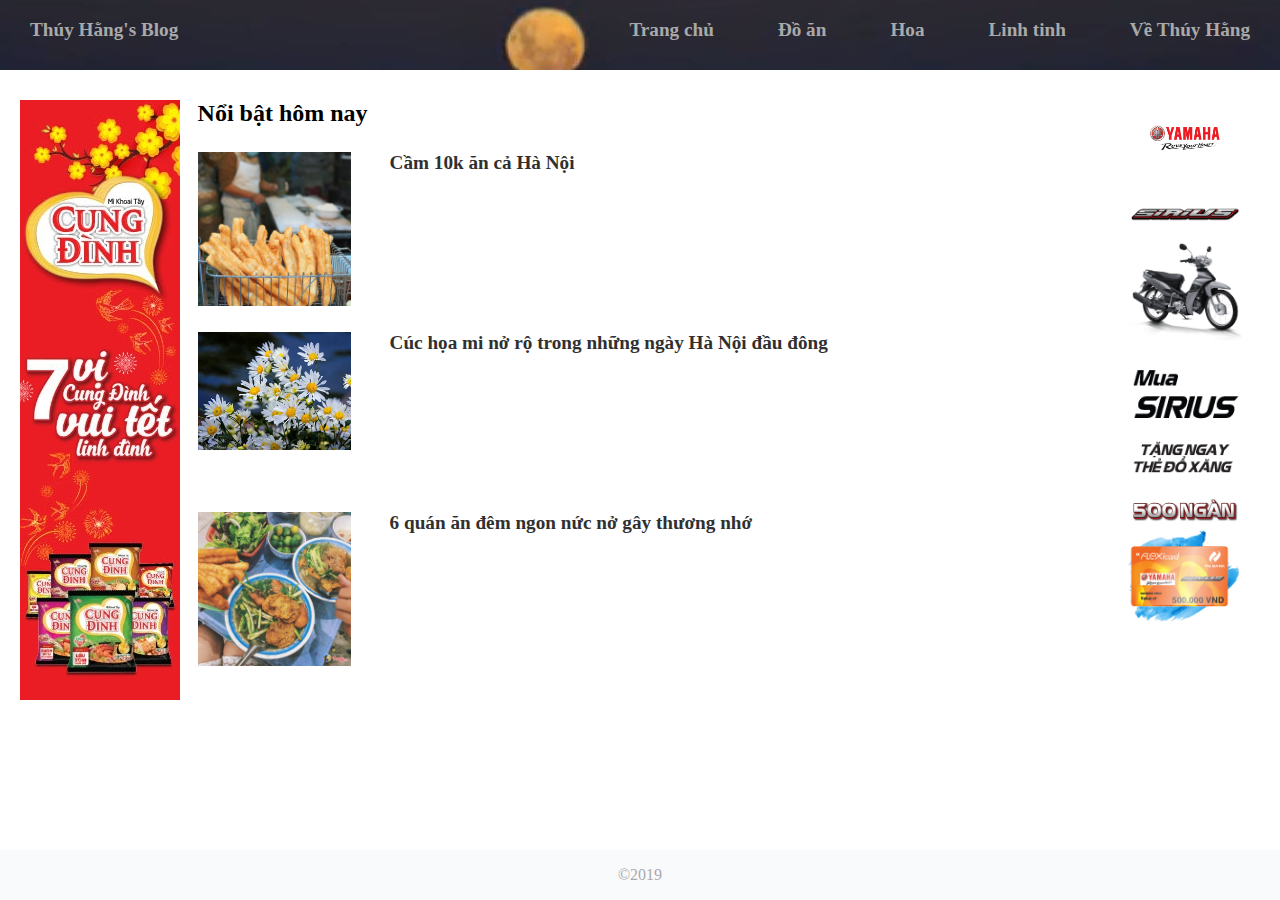
<file: index.html>
<!--
	This content is created for educational purpose and absolutely non-commercial.	
	This website may use some other contents from other websites to illustrate and practice making website with HTML, CSS, and Javascript, but the usage for education is allowed.
	Please let the author noticed if there were any issue with copyrighted content.
-->
<!DOCTYPE html>
<html>
<head>
	<title> Thúy Hằng's Blog </title>
	<link rel="stylesheet" href="tzuyhaq.css" />
	<meta charset="utf-8">
</head>
<body>
	<div class="header" style="background-image:url('moon.png')">
		<div class="logo">
			<h3 class="blog_name" onclick="window.location='tzuyhaq.html'"> 
				Thúy Hằng's Blog </h3>
		</div>

		<div class = "nav">
				<h3 onclick="window.location='tzuyhaq.html'"" class="nav_item"> Trang chủ </h3>
				<h3 onclick="window.location='food.html'"" class="nav_item"> Đồ ăn </h3>
				<h3 onclick="window.location='flower.html'"" class="nav_item"> Hoa </h3>
				<h3 onclick="window.location='stuff.html'"" class="nav_item"> Linh tinh </h3>
				<h3 class="nav_item" onclick="window.location='vethuyhang.html'"> Về Thúy Hằng </h3>
		</div>
		<div id="quangcao" style="position: absolute; left: 20px; top: 100px">
			<img src="quangcao.jpg" height=600 width=160 alt="Quảng cáo" />
		</div>
		<div id="quangcao2" style="position: absolute; right: 30px; top: 100px">
			<img src="quangcao2.png" height=600 width=128 alt="Quảng cáo" />
		</div>
	</div>
	<div class="posts">
		<h2> Nổi bật hôm nay</h2>
		<div class="post">
			<div class="post_thumbnail">
				<img src="10k.jpg" width=100% height=100% alt="Cầm 10k ăn cả Hà Nội" />
			</div>
			<div class="post_title">
				<h4 class="post_title" onclick="window.location='10k.html'"> Cầm 10k ăn cả Hà Nội <h4> 
			</div>
		</div>
		<div class="post">
			<div class="post_thumbnail">
				<img src="cuchoami.jpg" width=100% height=100% alt="Cúc họa mi nở rộ trong những ngày Hà Nội đầu đông " />
			</div>
			<div class="post_title">
				<h4 class="post_title" onclick="window.location='cuchoami.html'"> Cúc họa mi nở rộ trong những ngày Hà Nội đầu đông  <h4> 
			</div>
		</div>
		<div class="post">
			<div class="post_thumbnail">
				<img src="6quan.jpg" width=100% height=100% alt="6 quán ăn đêm ngon nức nở gây thương nhớ " />
			</div>
			<div class="post_title">
				<h4 class="post_title" onclick="window.location='6quan.html'"> 6 quán ăn đêm ngon nức nở gây thương nhớ <h4> 
			</div>
		</div>
		
	</div>
	<div class="footer">
		<p align="center" class="copyright_message"> &copy2019 </p>
	</div>
</body>
</html>
</file>
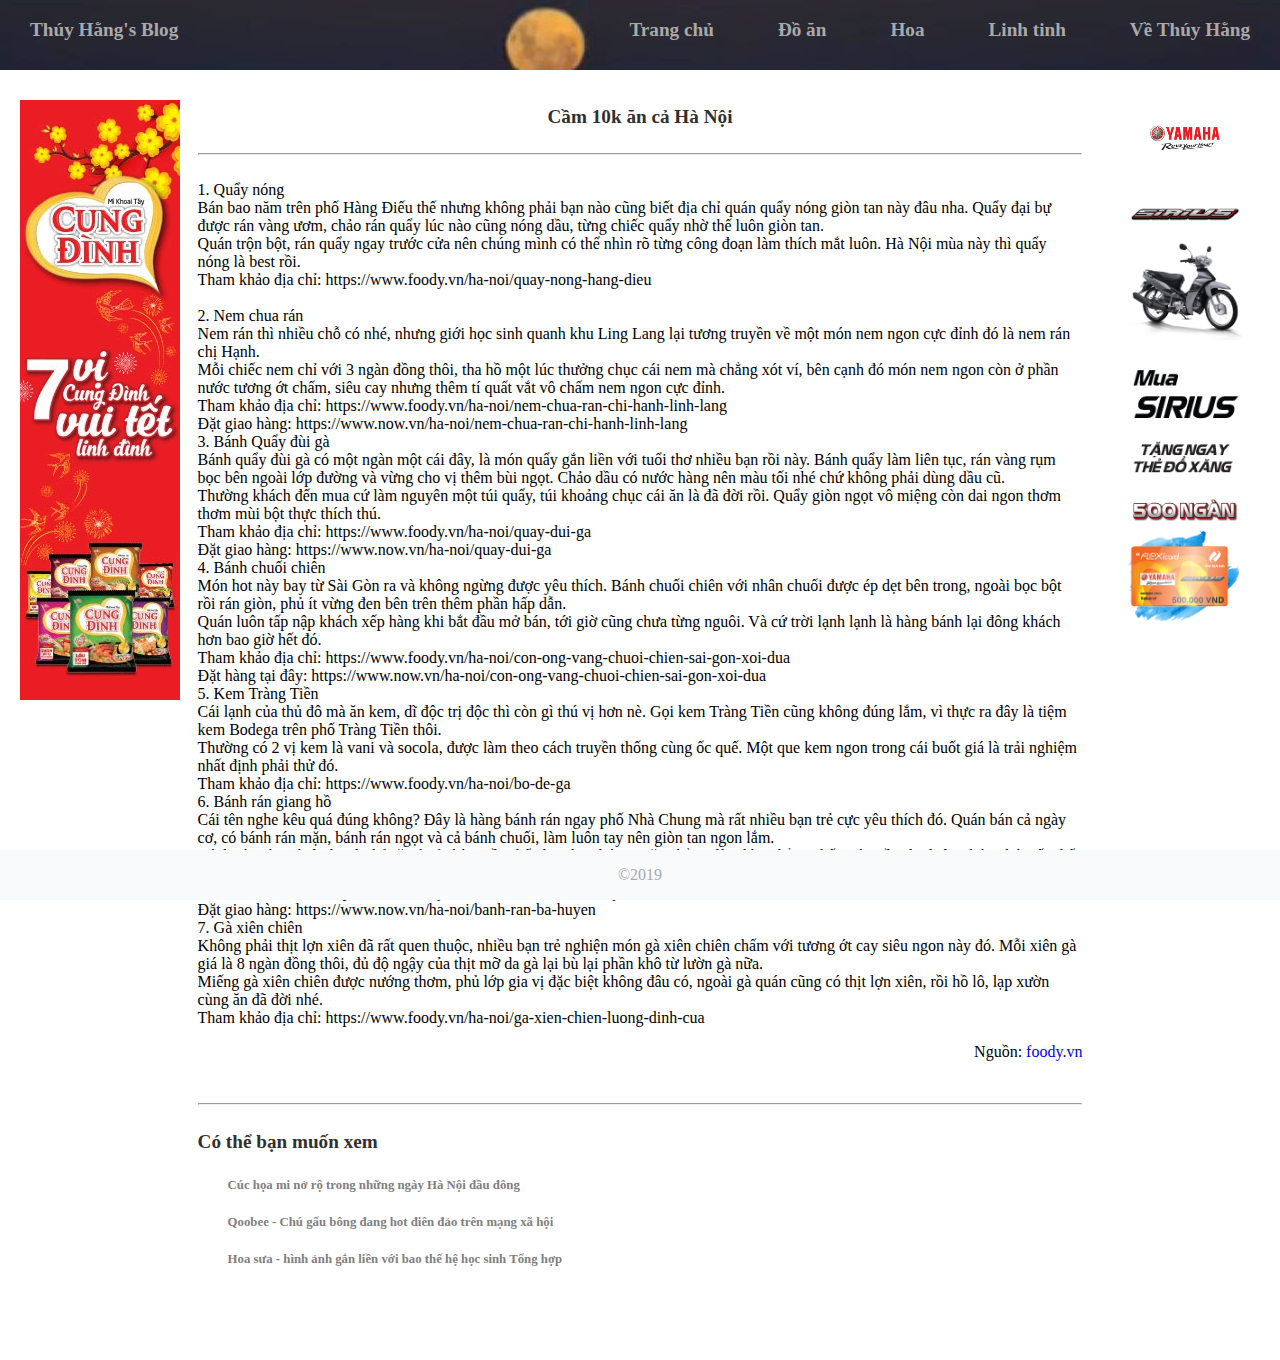
<file: 10k.html>
<!--
	This content is created for educational purpose and absolutely non-commercial.	
	This website may use some other contents from other websites to illustrate and practice making website with HTML, CSS, and Javascript, but the usage for education is allowed.
	Please let the author noticed if there were any issue with copyrighted content.
-->
<!DOCTYPE html>
<html>
<head>
	<title> Thúy Hằng's Blog </title>
	<link rel="stylesheet" href="tzuyhaq.css" />
	<meta charset="utf-8">
</head>
<body>
	<div class="header" style="background-image:url('moon.png')">
		<div class="logo">
			<h3 class="blog_name" onclick="window.location='tzuyhaq.html'"> 
				Thúy Hằng's Blog </h3>
		</div>

		<div class = "nav">
				<h3 onclick="window.location='tzuyhaq.html'"" class="nav_item"> Trang chủ </h3>
				<h3 onclick="window.location='food.html'"" class="nav_item"> Đồ ăn </h3>
				<h3 onclick="window.location='flower.html'"" class="nav_item"> Hoa </h3>
				<h3 onclick="window.location='stuff.html'"" class="nav_item"> Linh tinh </h3>
				<h3 class="nav_item" onclick="window.location='vethuyhang.html'"> Về Thúy Hằng </h3>
		</div>
		<div id="quangcao" style="position: absolute; left: 20px; top: 100px">
			<img src="quangcao.jpg" height=600 width=160 alt="Quảng cáo" />
		</div>
		<div id="quangcao2" style="position: absolute; right: 30px; top: 100px">
			<img src="quangcao2.png" height=600 width=128 alt="Quảng cáo" />
		</div>
	</div>
	<div class="posts">
		<h4 class="post_title center"> Cầm 10k ăn cả Hà Nội </h4> <hr/> <br>
		<div class="post_content">
			1. Quẩy nóng <br>
Bán bao năm trên phố Hàng Điếu thế nhưng không phải bạn nào cũng biết địa chỉ quán quẩy nóng giòn tan này đâu nha. Quẩy đại bự được rán vàng ươm, chảo rán quẩy lúc nào cũng nóng dầu, từng chiếc quẩy nhờ thế luôn giòn tan.<br>
Quán trộn bột, rán quẩy ngay trước cửa nên chúng mình có thể nhìn rõ từng công đoạn làm thích mắt luôn. Hà Nội mùa này thì quẩy nóng là best rồi.<br>
Tham khảo địa chỉ: https://www.foody.vn/ha-noi/quay-nong-hang-dieu<br><br>
2. Nem chua rán<br>

Nem rán thì nhiều chỗ có nhé, nhưng giới học sinh quanh khu Ling Lang lại tương truyền về một món nem ngon cực đỉnh đó là nem rán chị Hạnh.<br>
Mỗi chiếc nem chỉ với 3 ngàn đồng thôi, tha hồ một lúc thưởng chục cái nem mà chẳng xót ví, bên cạnh đó món nem ngon còn ở phần nước tương ớt chấm, siêu cay nhưng thêm tí quất vắt vô chấm nem ngon cực đỉnh.<br>
Tham khảo địa chỉ: https://www.foody.vn/ha-noi/nem-chua-ran-chi-hanh-linh-lang<br>

Đặt giao hàng: https://www.now.vn/ha-noi/nem-chua-ran-chi-hanh-linh-lang<br>

3. Bánh Quẩy đùi gà<br>

Bánh quẩy đùi gà có một ngàn một cái đây, là món quẩy gắn liền với tuổi thơ nhiều bạn rồi này. Bánh quẩy làm liên tục, rán vàng rụm bọc bên ngoài lớp đường và vừng cho vị thêm bùi ngọt. Chảo dầu có nước hàng nên màu tối nhé chứ không phải dùng dầu cũ.<br>



Thường khách đến mua cứ làm nguyên một túi quẩy, túi khoảng chục cái ăn là đã đời rồi. Quẩy giòn ngọt vô miệng còn dai ngon thơm thơm mùi bột thực thích thú.<br>



Tham khảo địa chỉ: https://www.foody.vn/ha-noi/quay-dui-ga
<br>
Đặt giao hàng: https://www.now.vn/ha-noi/quay-dui-ga
<br>
4. Bánh chuối chiên
<br>
Món hot này bay từ Sài Gòn ra và không ngừng được yêu thích. Bánh chuối chiên với nhân chuối được ép dẹt bên trong, ngoài bọc bột rồi rán giòn, phủ ít vừng đen bên trên thêm phần hấp dẫn.
<br>


Quán luôn tấp nập khách xếp hàng khi bắt đầu mở bán, tới giờ cũng chưa từng nguôi. Và cứ trời lạnh lạnh là hàng bánh lại đông khách hơn bao giờ hết đó.
<br>


Tham khảo địa chỉ: https://www.foody.vn/ha-noi/con-ong-vang-chuoi-chien-sai-gon-xoi-dua
<br>
Đặt hàng tại đây: https://www.now.vn/ha-noi/con-ong-vang-chuoi-chien-sai-gon-xoi-dua
<br>
 

5. Kem Tràng Tiền
<br>
Cái lạnh của thủ đô mà ăn kem, dĩ độc trị độc thì còn gì thú vị hơn nè. Gọi kem Tràng Tiền cũng không đúng lắm, vì thực ra đây là tiệm kem Bodega trên phố Tràng Tiền thôi.<br>
Thường có 2 vị kem là vani và socola, được làm theo cách truyền thống cùng ốc quế. Một que kem ngon trong cái buốt giá là trải nghiệm nhất định phải thử đó.<br>
Tham khảo địa chỉ: https://www.foody.vn/ha-noi/bo-de-ga
<br>
 

6. Bánh rán giang hồ
<br>
Cái tên nghe kêu quá đúng không? Đây là hàng bánh rán ngay phố Nhà Chung mà rất nhiều bạn trẻ cực yêu thích đó. Quán bán cả ngày cơ, có bánh rán mặn, bánh rán ngọt và cả bánh chuối, làm luôn tay nên giòn tan ngon lắm.
<br>

Bánh rán này có tên lạ vậy bởi ăn ở vỉa hè, ngồi ghế nhựa lại nhón tay ăn chẳng đũa thìa, chẳng chấm gì, mồm lại luôn nhóp nhép, ấy thế mà ngon mà thú lắm!
<br>

Tham khảo địa chỉ: https://www.foody.vn/ha-noi/banh-ran-ba-huyen
<br>
Đặt giao hàng: https://www.now.vn/ha-noi/banh-ran-ba-huyen
<br>
7. Gà xiên chiên<br>
Không phải thịt lợn xiên đã rất quen thuộc, nhiều bạn trẻ nghiện món gà xiên chiên chấm với tương ớt cay siêu ngon này đó. Mỗi xiên gà giá là 8 ngàn đồng thôi, đủ độ ngậy của thịt mỡ da gà lại bù lại phần khô từ lườn gà nữa. <br>
Miếng gà xiên chiên được nướng thơm, phủ lớp gia vị đặc biệt không đâu có, ngoài gà quán cũng có thịt lợn xiên, rồi hồ lô, lạp xườn cùng ăn đã đời nhé.<br>
Tham khảo địa chỉ: https://www.foody.vn/ha-noi/ga-xien-chien-luong-dinh-cua<br>
<p align="right">Nguồn: <a href="foody.vn">foody.vn </a> </p>
		</div>

	</div>
	<div class="posts suggestions">
		<br> 
		<hr />
		<h4 class="suggestions"> Có thể bạn muốn xem </h4>

		<h5 class="post_title" onclick="window.location='cuchoami.html'"> Cúc họa mi nở rộ trong những ngày Hà Nội đầu đông <h5> 
		<h5 class="post_title" onclick="window.location='qoobee.html'"> Qoobee - Chú gấu bông đang hot điên đảo trên mạng xã hội <h5>
		<h5 class="post_title" onclick="window.location='hoasua.html'"> Hoa sưa - hình ảnh gắn liền với bao thế hệ học sinh Tổng hợp <h5>
	</div>
	<div class="footer">
		<p align="center" class="copyright_message"> &copy2019 </p>
	</div>
</body>
</html>
</file>
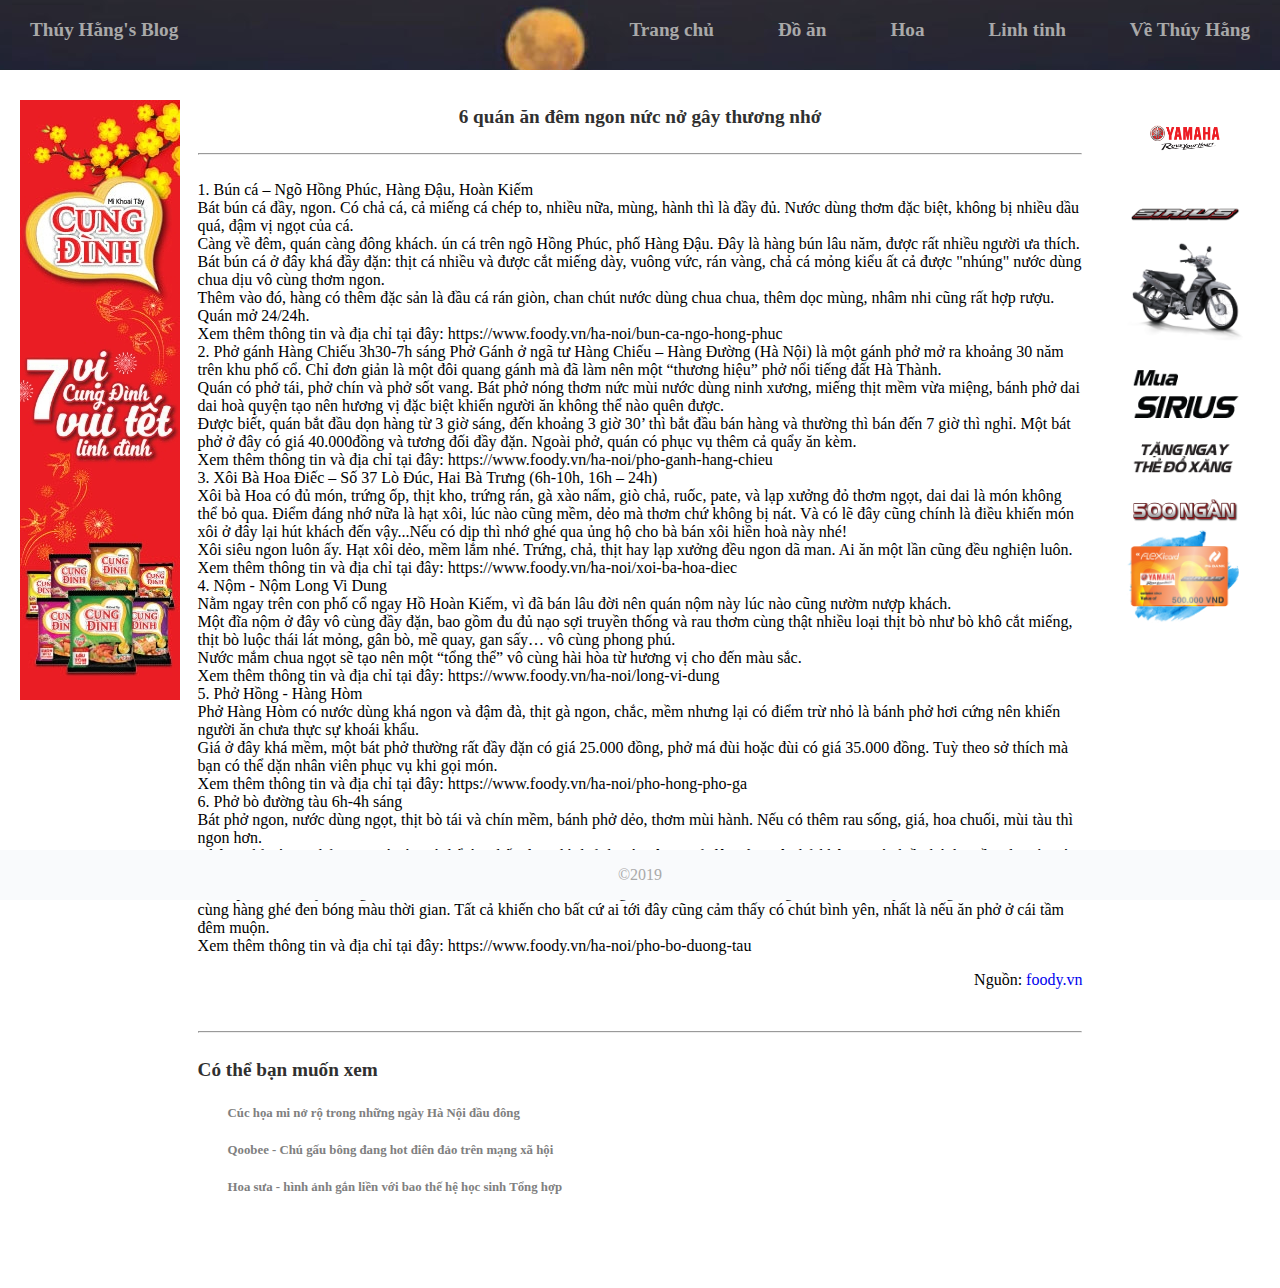
<file: 6quan.html>
<!--
	This content is created for educational purpose and absolutely non-commercial.	
	This website may use some other contents from other websites to illustrate and practice making website with HTML, CSS, and Javascript, but the usage for education is allowed.
	Please let the author noticed if there were any issue with copyrighted content.
-->
<!DOCTYPE html>
<html>
<head>
	<title> Thúy Hằng's Blog </title>
	<link rel="stylesheet" href="tzuyhaq.css" />
	<meta charset="utf-8">
</head>
<body>
	<div class="header" style="background-image:url('moon.png')">
		<div class="logo">
			<h3 class="blog_name" onclick="window.location='tzuyhaq.html'"> 
				Thúy Hằng's Blog </h3>
		</div>
		<div class = "nav">
				<h3 onclick="window.location='tzuyhaq.html'"" class="nav_item"> Trang chủ </h3>
				<h3 onclick="window.location='food.html'"" class="nav_item"> Đồ ăn </h3>
				<h3 onclick="window.location='flower.html'"" class="nav_item"> Hoa </h3>
				<h3 onclick="window.location='stuff.html'"" class="nav_item"> Linh tinh </h3>
				<h3 class="nav_item" onclick="window.location='vethuyhang.html'"> Về Thúy Hằng </h3>
		</div>
		<div id="quangcao" style="position: absolute; left: 20px; top: 100px">
			<img src="quangcao.jpg" height=600 width=160 alt="Quảng cáo" />
		</div>
		<div id="quangcao2" style="position: absolute; right: 30px; top: 100px">
			<img src="quangcao2.png" height=600 width=128 alt="Quảng cáo" />
		</div>
	</div>
	<div class="posts">
		<h4 class="post_title center"> 6 quán ăn đêm ngon nức nở gây thương nhớ </h4> <hr/> <br>
		<div class="post_content">
			1.  Bún cá – Ngõ Hồng Phúc, Hàng Đậu, Hoàn Kiếm
 <br>
Bát bún cá đầy, ngon. Có chả cá, cả miếng cá chép to, nhiều nữa, mùng, hành thì là đầy đủ. Nước dùng thơm đặc biệt, không bị nhiều dầu quá, đậm vị ngọt của cá.
 <br>

 
Càng về đêm, quán càng đông khách. ún cá trên ngõ Hồng Phúc, phố Hàng Đậu. Đây là hàng bún lâu năm, được rất nhiều người ưa thích. Bát bún cá ở đây khá đầy đặn: thịt cá nhiều và được cắt miếng dày, vuông vức, rán vàng, chả cá mỏng kiểu ất cả được "nhúng" nước dùng chua dịu vô cùng thơm ngon.
 <br>

 
Thêm vào đó, hàng có thêm đặc sản là đầu cá rán giòn, chan chút nước dùng chua chua, thêm dọc mùng, nhâm nhi cũng rất hợp rượu. Quán mở 24/24h.
 <br>

 
Xem thêm thông tin và địa chỉ tại đây: https://www.foody.vn/ha-noi/bun-ca-ngo-hong-phuc
 <br>
2. Phở gánh Hàng Chiếu 3h30-7h sáng
Phở Gánh ở ngã tư Hàng Chiếu – Hàng Đường (Hà Nội) là một gánh phở mở ra khoảng 30 năm trên khu phố cổ. Chỉ đơn giản là một đôi quang gánh mà đã làm nên một “thương hiệu” phở nổi tiếng đất Hà Thành.
 <br>

 
Quán có phở tái, phở chín và phở sốt vang. Bát phở nóng thơm nức mùi nước dùng ninh xương, miếng thịt mềm vừa miệng, bánh phở dai dai hoà quyện tạo nên hương vị đặc biệt khiến người ăn không thể nào quên được.
 <br>

 
Được biết, quán bắt đầu dọn hàng từ 3 giờ sáng, đến khoảng 3 giờ 30’ thì bắt đầu bán hàng và thường thì bán đến 7 giờ thì nghỉ. Một bát phở ở đây có giá 40.000đồng và tương đối đầy đặn. Ngoài phở, quán có phục vụ thêm cả quẩy ăn kèm.
 <br>

 
Xem thêm thông tin và địa chỉ tại đây: https://www.foody.vn/ha-noi/pho-ganh-hang-chieu
 <br>
3. Xôi Bà Hoa Điếc – Số 37 Lò Đúc, Hai Bà Trưng (6h-10h, 16h – 24h)
 <br>
Xôi bà Hoa có đủ món, trứng ốp, thịt kho, trứng rán, gà xào nấm, giò chả, ruốc, pate, và lạp xưởng đỏ thơm ngọt, dai dai là món không thể bỏ qua. Điểm đáng nhớ nữa là hạt xôi, lúc nào cũng mềm, dẻo mà thơm chứ không bị nát. Và có lẽ đây cũng chính là điều khiến món xôi ở đây lại hút khách đến vậy...Nếu có dịp thì nhớ ghé qua ủng hộ cho bà bán xôi hiền hoà này nhé!
 
<br>
 

 
Xôi siêu ngon luôn ấy. Hạt xôi dẻo, mềm lắm nhé. Trứng, chả, thịt hay lạp xưởng đều ngon dã man. Ai ăn một lần cũng đều nghiện luôn.
 
<br>
 

 
Xem thêm thông tin và địa chỉ tại đây: https://www.foody.vn/ha-noi/xoi-ba-hoa-diec
 <br>
4.  Nộm - Nộm Long Vi Dung
 <br>
Nằm ngay trên con phố cổ ngay Hồ Hoàn Kiếm, vì đã bán lâu đời nên quán nộm này lúc nào cũng nườm nượp khách.
 

 <br>
Một đĩa nộm ở đây vô cùng đầy đặn, bao gồm đu đủ nạo sợi truyền thống và rau thơm cùng thật nhiều loại thịt bò như bò khô cắt miếng, thịt bò luộc thái lát mỏng, gân bò, mề quay, gan sấy… vô cùng phong phú.
 
<br>
 
Nước mắm chua ngọt sẽ tạo nên một “tổng thể” vô cùng hài hòa từ hương vị cho đến màu sắc.
 <br>

 
Xem thêm thông tin và địa chỉ tại đây: https://www.foody.vn/ha-noi/long-vi-dung
 <br>
5. Phở Hồng - Hàng Hòm
 <br>
Phở Hàng Hòm có nước dùng khá ngon và đậm đà, thịt gà ngon, chắc, mềm nhưng lại có điểm trừ nhỏ là bánh phở hơi cứng nên khiến người ăn chưa thực sự khoái khẩu.
 

 <br>
Giá ở đây khá mềm, một bát phở thường rất đầy đặn có giá 25.000 đồng, phở má đùi hoặc đùi có giá 35.000 đồng. Tuỳ theo sở thích mà bạn có thể dặn nhân viên phục vụ khi gọi món.
 

 <br>
Xem thêm thông tin và địa chỉ tại đây: https://www.foody.vn/ha-noi/pho-hong-pho-ga
 <br>
6. Phở bò đường tàu 6h-4h sáng
 <br>
Bát phở ngon, nước dùng ngọt, thịt bò tái và chín mềm, bánh phở dẻo, thơm mùi hành. Nếu có thêm rau sống, giá, hoa chuối, mùi tàu thì ngon hơn.
 

 <br>
Không chỉ có vị "phở xưa" mà còn có thể tìm thấy được hình ảnh Hà Nội xưa ở đây nữa. Tô phở không quá nhiều bánh, mềm dai vừa tới, bò chín thì không bị khô, bò tái thì chín hồng vừa ngọt. Sang chảnh thì thêm quả trứng chần nóng hổi béo ngậy. 
 

 <br>
Quán phở chứa đầy những kí ức về một Hà Nội xưa với túm cuống hành treo móc sắt, những chiếc bát sứ dày và nặng, muôi nhôm đúc cùng hàng ghé đen bóng màu thời gian. Tất cả khiến cho bất cứ ai tới đây cũng cảm thấy có chút bình yên, nhất là nếu ăn phở ở cái tầm đêm muộn.
 <br>

 
Xem thêm thông tin và địa chỉ tại đây: https://www.foody.vn/ha-noi/pho-bo-duong-tau <br>
<p align="right">Nguồn: <a href="foody.vn">foody.vn </a> </p>
		</div>

	</div>
	<div class="posts suggestions">
		<br> 
		<hr />
		<h4 class="suggestions"> Có thể bạn muốn xem </h4>

		<h5 class="post_title" onclick="window.location='cuchoami.html'"> Cúc họa mi nở rộ trong những ngày Hà Nội đầu đông <h5> 
		<h5 class="post_title" onclick="window.location='qoobee.html'"> Qoobee - Chú gấu bông đang hot điên đảo trên mạng xã hội <h5>
		<h5 class="post_title" onclick="window.location='hoasua.html'"> Hoa sưa - hình ảnh gắn liền với bao thế hệ học sinh Tổng hợp <h5>
	</div>
	<div class="footer">
		<p align="center" class="copyright_message"> &copy2019 </p>
	</div>
</body>
</html>
</file>
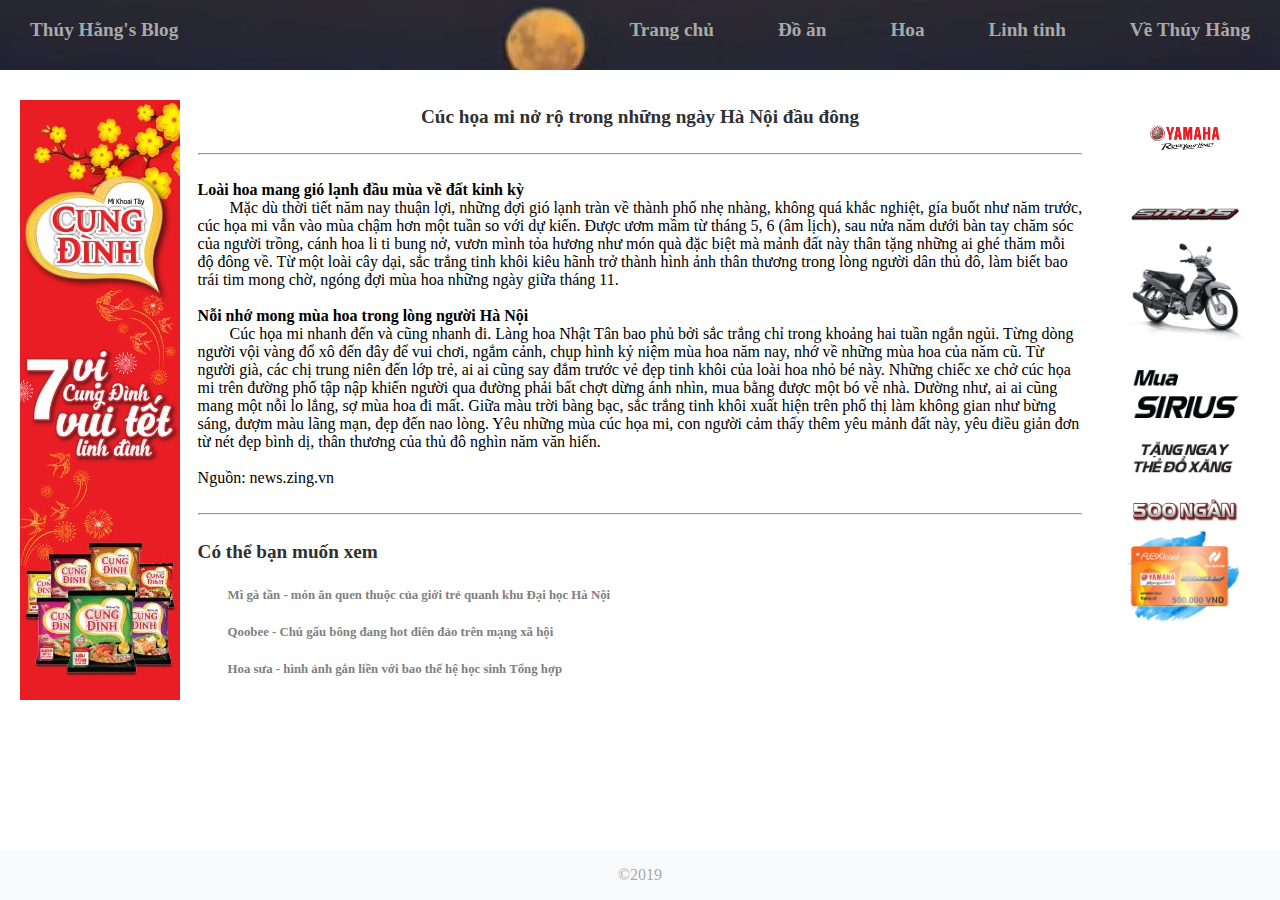
<file: cuchoami.html>
<!--
	This content is created for educational purpose and absolutely non-commercial.	
	This website may use some other contents from other websites to illustrate and practice making website with HTML, CSS, and Javascript, but the usage for education is allowed.
	Please let the author noticed if there were any issue with copyrighted content.
-->
<!DOCTYPE html>
<html>
<head>
	<title> Thúy Hằng's Blog </title>
	<link rel="stylesheet" href="tzuyhaq.css" />
	<meta charset="utf-8">
</head>
<body>
	<div class="header" style="background-image:url('moon.png')">
		<div class="logo">
			<h3 class="blog_name" onclick="window.location='tzuyhaq.html'"> 
				Thúy Hằng's Blog </h3>
		</div>

		<div class = "nav">
				<h3 onclick="window.location='tzuyhaq.html'"" class="nav_item"> Trang chủ </h3>
				<h3 onclick="window.location='food.html'"" class="nav_item"> Đồ ăn </h3>
				<h3 onclick="window.location='flower.html'"" class="nav_item"> Hoa </h3>
				<h3 onclick="window.location='stuff.html'"" class="nav_item"> Linh tinh </h3>
				<h3 class="nav_item" onclick="window.location='vethuyhang.html'"> Về Thúy Hằng </h3>
		</div>
		<div id="quangcao" style="position: absolute; left: 20px; top: 100px">
			<img src="quangcao.jpg" height=600 width=160 alt="Quảng cáo" />
		</div>
		<div id="quangcao2" style="position: absolute; right: 30px; top: 100px">
			<img src="quangcao2.png" height=600 width=128 alt="Quảng cáo" />
		</div>
	</div>
	<div class="posts">
		<h4 class="post_title center"> Cúc họa mi nở rộ trong những ngày Hà Nội đầu đông </h4> <hr/> <br>
		<div class="post_content">
			<b>Loài hoa mang gió lạnh đầu mùa về đất kinh kỳ </b> <br>

&nbsp &nbsp &nbsp &nbsp 			Mặc dù thời tiết năm nay thuận lợi, những đợi gió lạnh tràn về thành phố nhẹ nhàng, không quá khắc nghiệt, gía buốt như năm trước, cúc họa mi vẫn vào mùa chậm hơn một tuần so với dự kiến. Được ươm mầm từ tháng 5, 6 (âm lịch), sau nửa năm dưới bàn tay chăm sóc của người trồng, cánh hoa li ti bung nở, vươn mình tỏa hương như món quà đặc biệt mà mảnh đất này thân tặng những ai ghé thăm mỗi độ đông về. Từ một loài cây dại, sắc trắng tinh khôi kiêu hãnh trở thành hình ảnh thân thương trong lòng người dân thủ đô, làm biết bao trái tim mong chờ, ngóng đợi mùa hoa những ngày giữa tháng 11. <br><br>
			<b>Nỗi nhớ mong mùa hoa trong lòng người Hà Nội</b> <br>

&nbsp &nbsp &nbsp &nbsp Cúc họa mi nhanh đến và cũng nhanh đi. Làng hoa Nhật Tân bao phủ bởi sắc trắng chỉ trong khoảng hai tuần ngắn ngủi. Từng dòng người vội vàng đổ xô đến đây để vui chơi, ngắm cảnh, chụp hình kỷ niệm mùa hoa năm nay, nhớ về những mùa hoa của năm cũ. Từ người già, các chị trung niên đến lớp trẻ, ai ai cũng say đắm trước vẻ đẹp tinh khôi của loài hoa nhỏ bé này. Những chiếc xe chở cúc họa mi trên đường phố tập nập khiến người qua đường phải bất chợt dừng ánh nhìn, mua bằng được một bó về nhà. Dường như, ai ai cũng mang một nỗi lo lắng, sợ mùa hoa đi mất. Giữa màu trời bàng bạc, sắc trắng tinh khôi xuất hiện trên phố thị làm không gian như bừng sáng, đượm màu lãng mạn, đẹp đến nao lòng. Yêu những mùa cúc họa mi, con người cảm thấy thêm yêu mảnh đất này, yêu điều giản đơn từ nét đẹp bình dị, thân thương của thủ đô nghìn năm văn hiến. <br> <br>
Nguồn: news.zing.vn <br>
		</div>

	</div>
	<div class="posts suggestions">
		<br> 
		<hr />
		<h4 class="suggestions"> Có thể bạn muốn xem </h4>
		<h5 class="post_title" onclick="window.location='migatan.html'"> Mì gà tần - món ăn quen thuộc của giới trẻ quanh khu Đại học Hà Nội <h5> 
		<h5 class="post_title" onclick="window.location='qoobee.html'"> Qoobee - Chú gấu bông đang hot điên đảo trên mạng xã hội <h5>
		<h5 class="post_title" onclick="window.location='hoasua.html'"> Hoa sưa - hình ảnh gắn liền với bao thế hệ học sinh Tổng hợp <h5>
	</div>
	<div class="footer">
		<p align="center" class="copyright_message"> &copy2019 </p>
	</div>
</body>
</html>
</file>
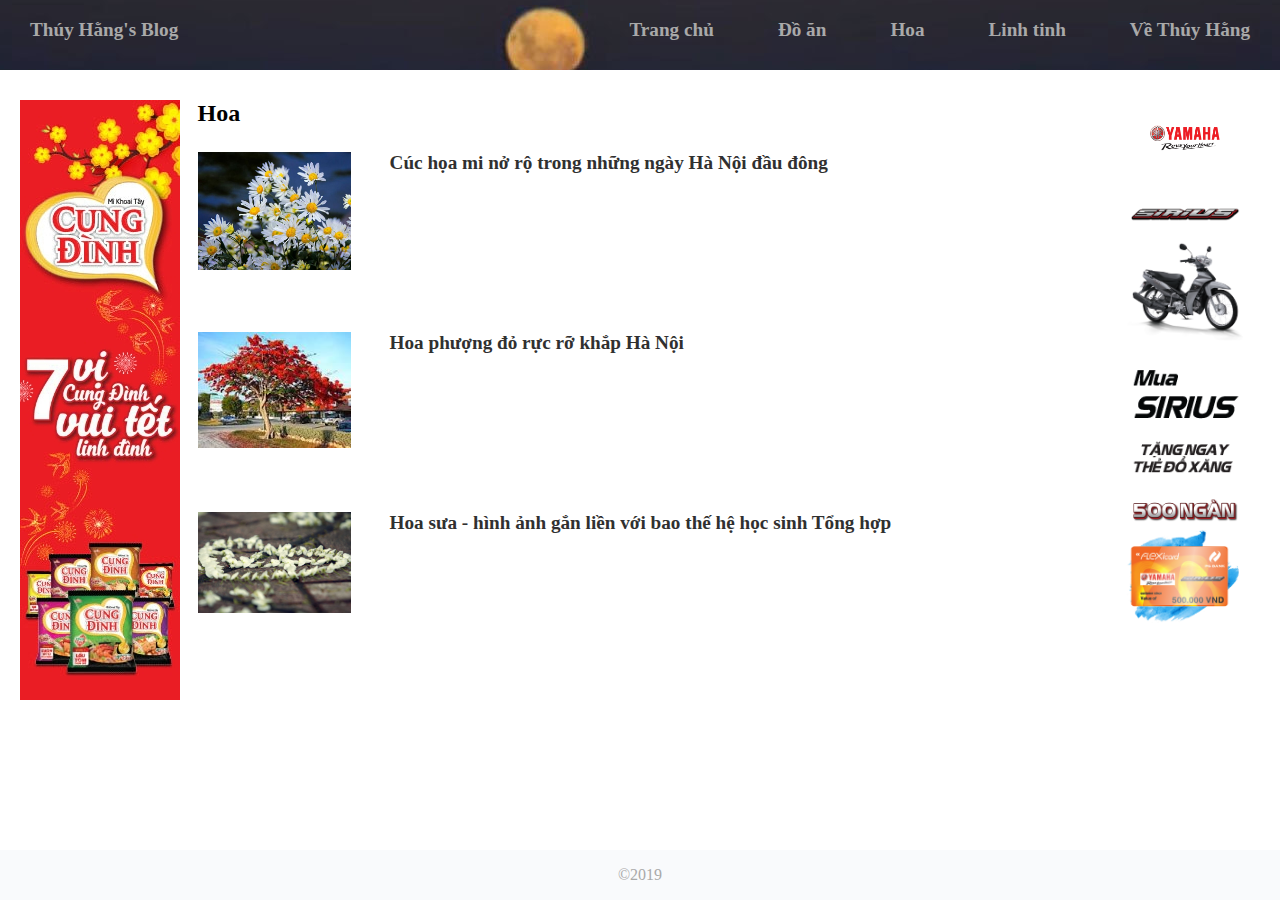
<file: flower.html>
<!--
	This content is created for educational purpose and absolutely non-commercial.	
	This website may use some other contents from other websites to illustrate and practice making website with HTML, CSS, and Javascript, but the usage for education is allowed.
	Please let the author noticed if there were any issue with copyrighted content.
-->
<!DOCTYPE html>
<html>
<head>
	<title> Thúy Hằng's Blog </title>
	<link rel="stylesheet" href="tzuyhaq.css" />
	<meta charset="utf-8">
</head>
<body>
	<div class="header" style="background-image:url('moon.png')">
		<div class="logo">
			<h3 class="blog_name" onclick="window.location='tzuyhaq.html'"> 
				Thúy Hằng's Blog </h3>
		</div>

		<div class = "nav">
				<h3 onclick="window.location='tzuyhaq.html'"" class="nav_item"> Trang chủ </h3>
				<h3 onclick="window.location='food.html'"" class="nav_item"> Đồ ăn </h3>
				<h3 onclick="window.location='flower.html'"" class="nav_item"> Hoa </h3>
				<h3 onclick="window.location='stuff.html'"" class="nav_item"> Linh tinh </h3>
				<h3 class="nav_item" onclick="window.location='vethuyhang.html'"> Về Thúy Hằng </h3>
		</div>
		<div id="quangcao" style="position: absolute; left: 20px; top: 100px">
			<img src="quangcao.jpg" height=600 width=160 alt="Quảng cáo" />
		</div>
		<div id="quangcao2" style="position: absolute; right: 30px; top: 100px">
			<img src="quangcao2.png" height=600 width=128 alt="Quảng cáo" />
		</div>
	</div>
	<div class="posts">
		<h2> Hoa</h2>
		<div class="post">
			<div class="post_thumbnail">
				<img src="cuchoami.jpg" width=100% height=100% alt="Cúc họa mi" />
			</div>
			<div class="post_title">
				<h4 class="post_title" onclick="window.location='cuchoami.html'"> Cúc họa mi nở rộ trong những ngày Hà Nội đầu đông <h4>
			</div>
		</div>
		<div class="post">
			<div class="post_thumbnail">
				<img src="hoaphuong.jpg" width=100% height=100% alt="Hoa phượng đỏ rực rỡ khắp Hà Nội" />
			</div>
			<div class="post_title">
				<h4 class="post_title" onclick="window.location='hoaphuong.html'"> Hoa phượng đỏ rực rỡ khắp Hà Nội <h4>
			</div>
		</div>
		<div class="post">
			<div class="post_thumbnail">
				<img src="hoasua.jpg" width=100% height=100% alt="Hoa sưa Tổng hợp" />
			</div>
			<div class="post_title">
				<h4 class="post_title" onclick="window.location='hoasua.html'"> Hoa sưa - hình ảnh gắn liền với bao thế hệ học sinh Tổng hợp <h4>
			</div>
		</div>
	</div>
	<div class="footer">
		<p align="center" class="copyright_message"> &copy2019 </p>
	</div>
</body>
</html>
</file>
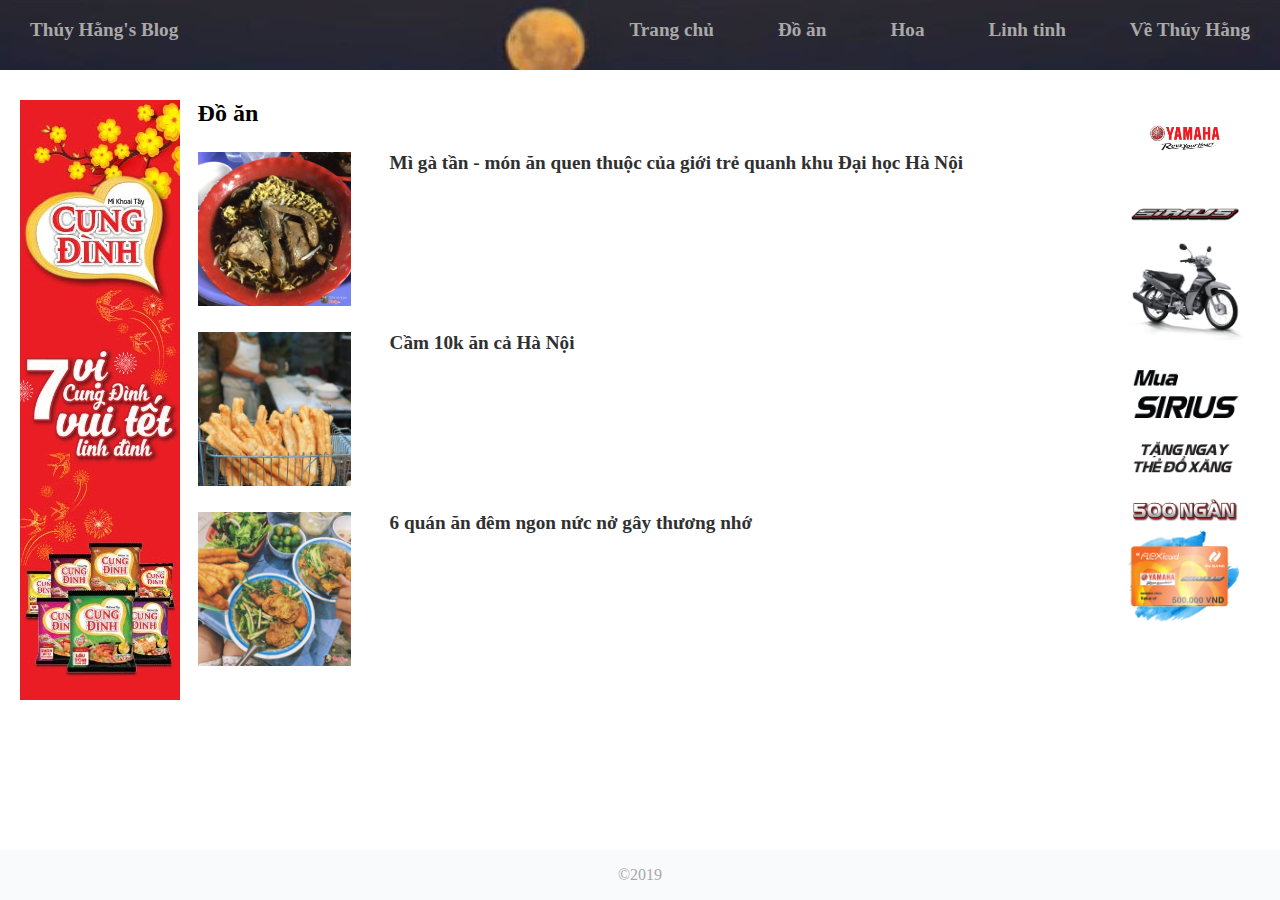
<file: food.html>
<!--
	This content is created for educational purpose and absolutely non-commercial.	
	This website may use some other contents from other websites to illustrate and practice making website with HTML, CSS, and Javascript, but the usage for education is allowed.
	Please let the author noticed if there were any issue with copyrighted content.
-->
<!DOCTYPE html>
<html>
<head>
	<title> Thúy Hằng's Blog </title>
	<link rel="stylesheet" href="tzuyhaq.css" />
	<meta charset="utf-8">
</head>
<body>
	<div class="header" style="background-image:url('moon.png')">
		<div class="logo">
			<h3 class="blog_name" onclick="window.location='tzuyhaq.html'"> 
				Thúy Hằng's Blog </h3>
		</div>

		<div class = "nav">
				<h3 onclick="window.location='tzuyhaq.html'"" class="nav_item"> Trang chủ </h3>
				<h3 onclick="window.location='food.html'"" class="nav_item"> Đồ ăn </h3>
				<h3 onclick="window.location='flower.html'"" class="nav_item"> Hoa </h3>
				<h3 onclick="window.location='stuff.html'"" class="nav_item"> Linh tinh </h3>
				<h3 class="nav_item" onclick="window.location='vethuyhang.html'"> Về Thúy Hằng </h3>
		</div>
		<div id="quangcao" style="position: absolute; left: 20px; top: 100px">
			<img src="quangcao.jpg" height=600 width=160 alt="Quảng cáo" />
		</div>
		<div id="quangcao2" style="position: absolute; right: 30px; top: 100px">
			<img src="quangcao2.png" height=600 width=128 alt="Quảng cáo" />
		</div>
	</div>
	<div class="posts">
		<h2> Đồ ăn</h2>
		<div class="post">
			<div class="post_thumbnail">
				<img src="migatan.jpg" width=100% height=100% alt="Mì gà tần" />
			</div>
			<div class="post_title">
				<h4 class="post_title" onclick="window.location='migatan.html'"> Mì gà tần - món ăn quen thuộc của giới trẻ quanh khu Đại học Hà Nội <h4> 
			</div>
		</div>
		<div class="post">
			<div class="post_thumbnail">
				<img src="10k.jpg" width=100% height=100% alt="Cầm 10k ăn cả Hà Nội" />
			</div>
			<div class="post_title">
				<h4 class="post_title" onclick="window.location='10k.html'"> Cầm 10k ăn cả Hà Nội <h4> 
			</div>
		</div>
		<div class="post">
			<div class="post_thumbnail">
				<img src="6quan.jpg" width=100% height=100% alt="6 quán ăn đêm ngon nức nở gây thương nhớ" />
			</div>
			<div class="post_title">
				<h4 class="post_title" onclick="window.location='6quan.html'"> 6 quán ăn đêm ngon nức nở gây thương nhớ <h4>
			</div>
		</div>
	</div>
	<div class="footer">
		<p align="center" class="copyright_message"> &copy2019 </p>
	</div>
</body>
</html>
</file>
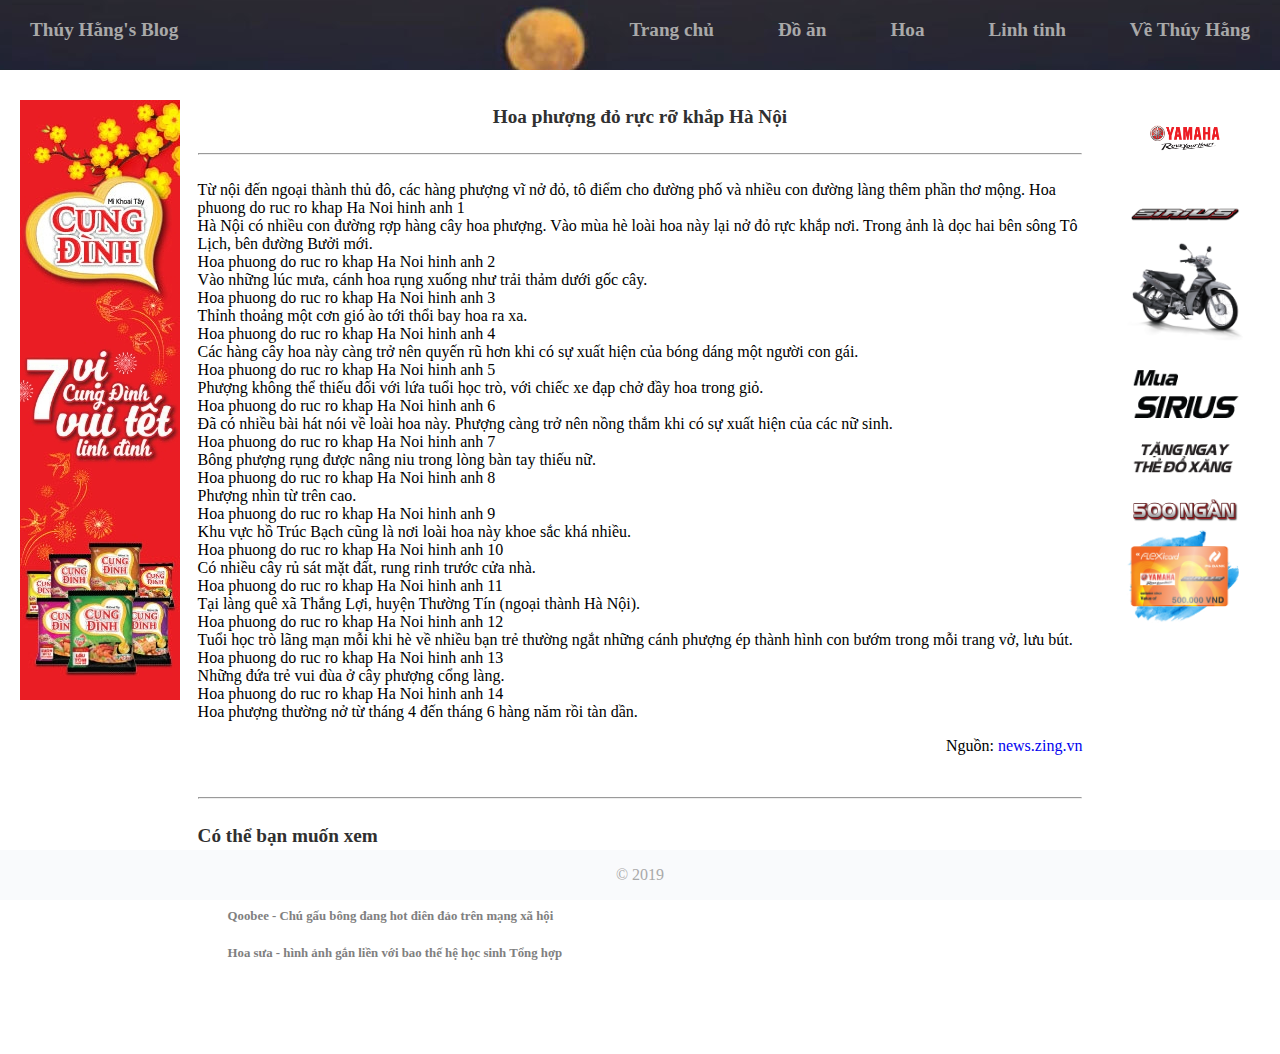
<file: hoaphuong.html>
<!--
	This content is created for educational purpose and absolutely non-commercial.	
	This website may use some other contents from other websites to illustrate and practice making website with HTML, CSS, and Javascript, but the usage for education is allowed.
	Please let the author noticed if there were any issue with copyrighted content.
-->
<!DOCTYPE html>
<html>
<head>
	<title> Thúy Hằng's Blog </title>
	<link rel="stylesheet" href="tzuyhaq.css" />
	<meta charset="utf-8">
</head>
<body>
	<div class="header" style="background-image:url('moon.png')">
		<div class="logo">
			<h3 class="blog_name" onclick="window.location='tzuyhaq.html'"> 
				Thúy Hằng's Blog </h3>
		</div>

		<div class = "nav">
				<h3 onclick="window.location='tzuyhaq.html'"" class="nav_item"> Trang chủ </h3>
				<h3 onclick="window.location='food.html'"" class="nav_item"> Đồ ăn </h3>
				<h3 onclick="window.location='flower.html'"" class="nav_item"> Hoa </h3>
				<h3 onclick="window.location='stuff.html'"" class="nav_item"> Linh tinh </h3>
				<h3 class="nav_item" onclick="window.location='vethuyhang.html'"> Về Thúy Hằng </h3>
		</div>
		<div id="quangcao" style="position: absolute; left: 20px; top: 100px">
			<img src="quangcao.jpg" height=600 width=160 alt="Quảng cáo" />
		</div>
		<div id="quangcao2" style="position: absolute; right: 30px; top: 100px">
			<img src="quangcao2.png" height=600 width=128 alt="Quảng cáo" />
		</div>
	</div>
	<div class="posts">
		<h4 class="post_title center"> Hoa phượng đỏ rực rỡ khắp Hà Nội </h4> <hr/> <br>
		<div class="post_content">
			Từ nội đến ngoại thành thủ đô, các hàng phượng vĩ nở đỏ, tô điểm cho đường phố và nhiều con đường làng thêm phần thơ mộng.
Hoa phuong do ruc ro khap Ha Noi hinh anh 1<br>
Hà Nội có nhiều con đường rợp hàng cây hoa phượng. Vào mùa hè loài hoa này lại nở đỏ rực khắp nơi. Trong ảnh là dọc hai bên sông Tô Lịch, bên đường Bưởi mới.<br>
Hoa phuong do ruc ro khap Ha Noi hinh anh 2<br>
Vào những lúc mưa, cánh hoa rụng xuống như trải thảm dưới gốc cây. <br>
Hoa phuong do ruc ro khap Ha Noi hinh anh 3<br>
Thỉnh thoảng một cơn gió ào tới thổi bay hoa ra xa.  <br>
Hoa phuong do ruc ro khap Ha Noi hinh anh 4<br>
Các hàng cây hoa này càng trở nên quyến rũ hơn khi có sự xuất hiện của bóng dáng một người con gái.<br>
Hoa phuong do ruc ro khap Ha Noi hinh anh 5<br>
Phượng không thể thiếu đối với lứa tuổi học trò, với chiếc xe đạp chở đầy hoa trong giỏ.<br>




Hoa phuong do ruc ro khap Ha Noi hinh anh 6<br>
Đã có nhiều bài hát nói về loài hoa này. Phượng càng trở nên nồng thắm khi có sự xuất hiện của các nữ sinh.<br>
Hoa phuong do ruc ro khap Ha Noi hinh anh 7<br>
Bông phượng rụng được nâng niu trong lòng bàn tay thiếu nữ.<br>
Hoa phuong do ruc ro khap Ha Noi hinh anh 8<br>
Phượng nhìn từ trên cao.<br>
Hoa phuong do ruc ro khap Ha Noi hinh anh 9<br>
Khu vực hồ Trúc Bạch cũng là nơi loài hoa này khoe sắc khá nhiều.<br>
Hoa phuong do ruc ro khap Ha Noi hinh anh 10<br>
Có nhiều cây rủ sát mặt đất, rung rinh trước cửa nhà.<br>
Hoa phuong do ruc ro khap Ha Noi hinh anh 11<br>
Tại làng quê xã Thắng Lợi, huyện Thường Tín (ngoại thành Hà Nội).<br>
Hoa phuong do ruc ro khap Ha Noi hinh anh 12<br>
Tuổi học trò lãng mạn mỗi khi hè về nhiều bạn trẻ thường ngắt những cánh phượng ép thành hình con bướm trong mỗi trang vở, lưu bút.<br>
Hoa phuong do ruc ro khap Ha Noi hinh anh 13<br>
Những đứa trẻ vui đùa ở cây phượng cổng làng.<br>
Hoa phuong do ruc ro khap Ha Noi hinh anh 14<br>
Hoa phượng thường nở từ tháng 4 đến tháng 6 hàng năm rồi tàn dần.<br>
			<p align="right">Nguồn: <a href="news.zing.vn">news.zing.vn </a> </p>
		</div>

	</div>
	<div class="posts suggestions">
		<br> 
		<hr />
		<h4 class="suggestions"> Có thể bạn muốn xem </h4>

		<h5 class="post_title" onclick="window.location='cuchoami.html'"> Cúc họa mi nở rộ trong những ngày Hà Nội đầu đông <h5> 
		<h5 class="post_title" onclick="window.location='qoobee.html'"> Qoobee - Chú gấu bông đang hot điên đảo trên mạng xã hội <h5>
		<h5 class="post_title" onclick="window.location='hoasua.html'"> Hoa sưa - hình ảnh gắn liền với bao thế hệ học sinh Tổng hợp <h5>
	</div>
	<div class="footer">
		<p align="center" class="copyright_message"> &copy 2019 </p>
	</div>
</body>
</html>
</file>
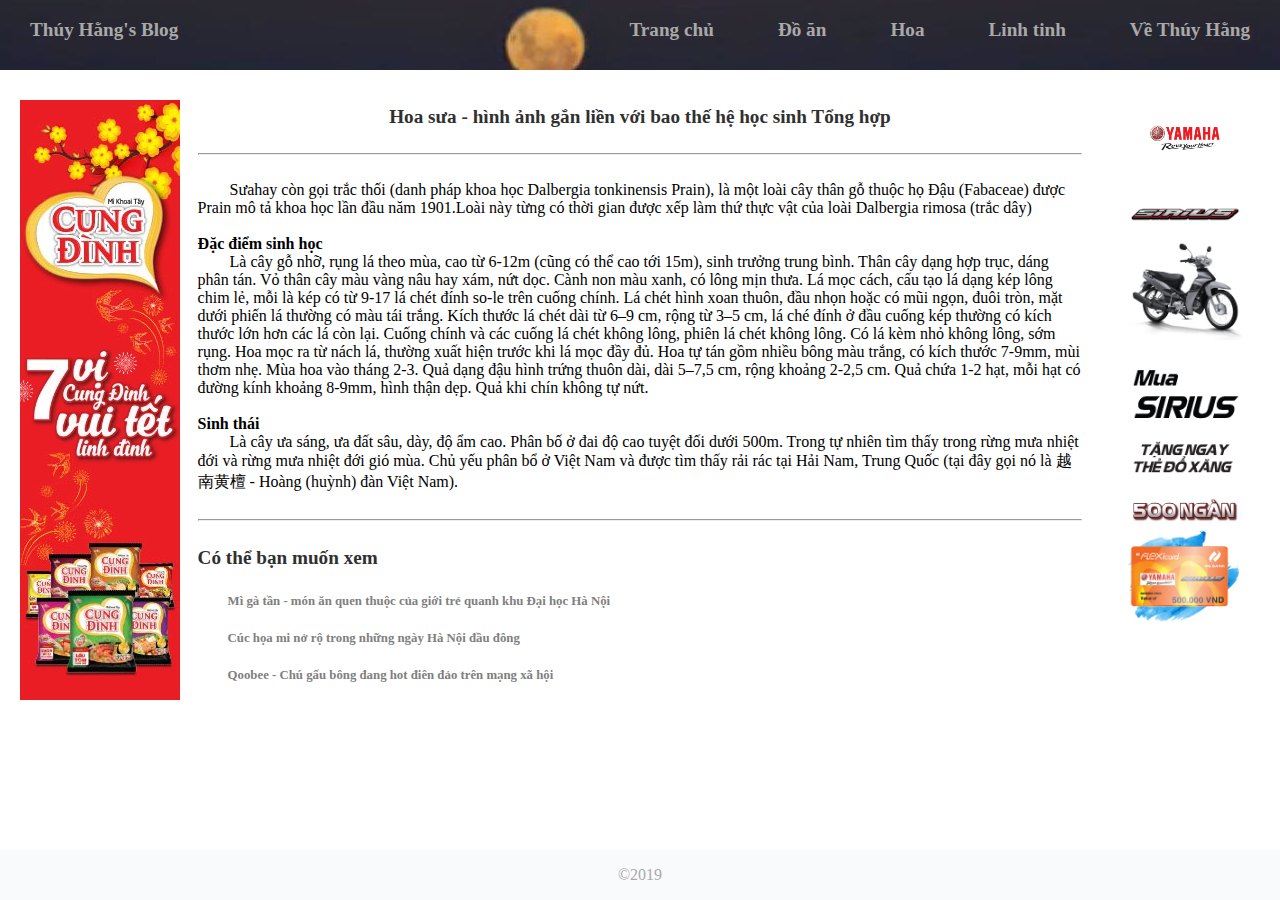
<file: hoasua.html>
<!--
	This content is created for educational purpose and absolutely non-commercial.	
	This website may use some other contents from other websites to illustrate and practice making website with HTML, CSS, and Javascript, but the usage for education is allowed.
	Please let the author noticed if there were any issue with copyrighted content.
-->
<!DOCTYPE html>
<html>
<head>
	<title> Thúy Hằng's Blog </title>
	<link rel="stylesheet" href="tzuyhaq.css" />
	<meta charset="utf-8">
</head>
<body>
	<div class="header" style="background-image:url('moon.png')">
		<div class="logo">
			<h3 class="blog_name" onclick="window.location='tzuyhaq.html'"> 
				Thúy Hằng's Blog </h3>
		</div>

		<div class = "nav">
				<h3 onclick="window.location='tzuyhaq.html'"" class="nav_item"> Trang chủ </h3>
				<h3 onclick="window.location='food.html'"" class="nav_item"> Đồ ăn </h3>
				<h3 onclick="window.location='flower.html'"" class="nav_item"> Hoa </h3>
				<h3 onclick="window.location='stuff.html'"" class="nav_item"> Linh tinh </h3>
				<h3 class="nav_item" onclick="window.location='vethuyhang.html'"> Về Thúy Hằng </h3>
		</div>
		<div id="quangcao" style="position: absolute; left: 20px; top: 100px">
			<img src="quangcao.jpg" height=600 width=160 alt="Quảng cáo" />
		</div>
		<div id="quangcao2" style="position: absolute; right: 30px; top: 100px">
			<img src="quangcao2.png" height=600 width=128 alt="Quảng cáo" />
		</div>
	</div>
	<div class="posts">
		<h4 class="post_title center"> Hoa sưa - hình ảnh gắn liền với bao thế hệ học sinh Tổng hợp </h4> <hr/> <br>
		<div class="post_content">
			&nbsp &nbsp &nbsp &nbsp Sưahay còn gọi trắc thối (danh pháp khoa học Dalbergia tonkinensis Prain), là một loài cây thân gỗ thuộc họ Đậu (Fabaceae) được Prain mô tả khoa học lần đầu năm 1901.Loài này từng có thời gian được xếp làm thứ thực vật của loài Dalbergia rimosa (trắc dây)<br> <br>
			<b> Đặc điểm sinh học</b> <br>

&nbsp &nbsp &nbsp &nbsp Là cây gỗ nhỡ, rụng lá theo mùa, cao từ 6-12m (cũng có thể cao tới 15m), sinh trưởng trung bình. Thân cây dạng hợp trục, dáng phân tán. Vỏ thân cây màu vàng nâu hay xám, nứt dọc. Cành non màu xanh, có lông mịn thưa. Lá mọc cách, cấu tạo lá dạng kép lông chim lẻ, mỗi là kép có từ 9-17 lá chét đính so-le trên cuống chính. Lá chét hình xoan thuôn, đầu nhọn hoặc có mũi ngọn, đuôi tròn, mặt dưới phiến lá thường có màu tái trắng. Kích thước lá chét dài từ 6–9 cm, rộng từ 3–5 cm, lá ché đính ở đầu cuống kép thường có kích thước lớn hơn các lá còn lại. Cuống chính và các cuống lá chét không lông, phiên lá chét không lông. Có lá kèm nhỏ không lông, sớm rụng.

Hoa mọc ra từ nách lá, thường xuất hiện trước khi lá mọc đầy đủ. Hoa tự tán gồm nhiều bông màu trắng, có kích thước 7-9mm, mùi thơm nhẹ. Mùa hoa vào tháng 2-3. Quả dạng đậu hình trứng thuôn dài, dài 5–7,5 cm, rộng khoảng 2-2,5 cm. Quả chứa 1-2 hạt, mỗi hạt có đường kính khoảng 8-9mm, hình thận dẹp. Quả khi chín không tự nứt. <br> <br>
<b>Sinh thái</b> <br>
&nbsp &nbsp &nbsp &nbsp Là cây ưa sáng, ưa đất sâu, dày, độ ẩm cao. Phân bố ở đai độ cao tuyệt đối dưới 500m. Trong tự nhiên tìm thấy trong rừng mưa nhiệt đới và rừng mưa nhiệt đới gió mùa. Chủ yếu phân bổ ở Việt Nam và được tìm thấy rải rác tại Hải Nam, Trung Quốc (tại đây gọi nó là 越南黄檀 - Hoàng (huỳnh) đàn Việt Nam). 
		</div>
	</div>
	<div class="posts suggestions">
		<br> 
		<hr />
		<h4 class="suggestions"> Có thể bạn muốn xem </h4>
		<h5 class="post_title" onclick="window.location='migatan.html'"> Mì gà tần - món ăn quen thuộc của giới trẻ quanh khu Đại học Hà Nội <h5> 
		<h5 class="post_title" onclick="window.location='cuchoami.html'"> Cúc họa mi nở rộ trong những ngày Hà Nội đầu đông <h5> 
		<h5 class="post_title" onclick="window.location='qoobee.html'"> Qoobee - Chú gấu bông đang hot điên đảo trên mạng xã hội <h5>
	</div>
	<div class="footer">
		<p align="center" class="copyright_message"> &copy2019 </p>
	</div>
</body>
</html>
</file>
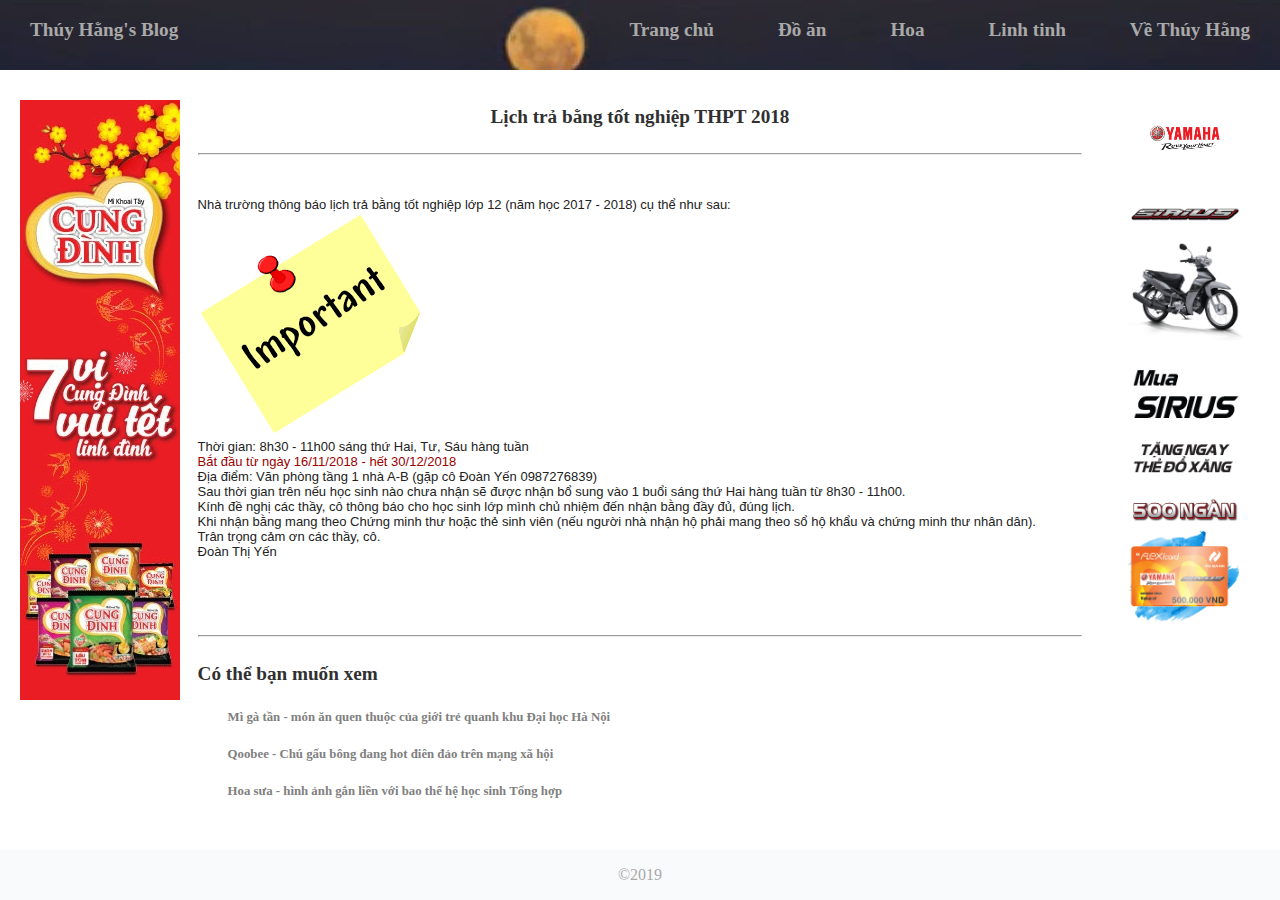
<file: lichtra.html>
<!--
	This content is created for educational purpose and absolutely non-commercial.	
	This website may use some other contents from other websites to illustrate and practice making website with HTML, CSS, and Javascript, but the usage for education is allowed.
	Please let the author noticed if there were any issue with copyrighted content.
-->
<!DOCTYPE html>
<html>
<head>
	<title> Thúy Hằng's Blog </title>
	<link rel="stylesheet" href="tzuyhaq.css" />
	<meta charset="utf-8">
</head>
<body>
	<div class="header" style="background-image:url('moon.png')">
		<div class="logo">
			<h3 class="blog_name" onclick="window.location='tzuyhaq.html'"> 
				Thúy Hằng's Blog </h3>
		</div>

		<div class = "nav">
				<h3 onclick="window.location='tzuyhaq.html'"" class="nav_item"> Trang chủ </h3>
				<h3 onclick="window.location='food.html'"" class="nav_item"> Đồ ăn </h3>
				<h3 onclick="window.location='flower.html'"" class="nav_item"> Hoa </h3>
				<h3 onclick="window.location='stuff.html'"" class="nav_item"> Linh tinh </h3>
				<h3 class="nav_item" onclick="window.location='vethuyhang.html'"> Về Thúy Hằng </h3>
		</div>
		<div id="quangcao" style="position: absolute; left: 20px; top: 100px">
			<img src="quangcao.jpg" height=600 width=160 alt="Quảng cáo" />
		</div>
		<div id="quangcao2" style="position: absolute; right: 30px; top: 100px">
			<img src="quangcao2.png" height=600 width=128 alt="Quảng cáo" />
		</div>
	</div>
	<div class="posts">
		<h4 class="post_title center"> Lịch trả bằng tốt nghiệp THPT 2018 </h4> <hr/> <br>
		<div class="post_content"><p></p><div style="color: #222222; font-family: Arial, Helvetica, sans-serif; font-size: small;" mce_style="color: #222222; font-family: Arial, Helvetica, sans-serif; font-size: small;">Nhà trường thông báo lịch trả bằng tốt nghiệp lớp 12 (năm học 2017 - 2018) cụ thể như sau:</div><div style="color: #222222; font-family: Arial, Helvetica, sans-serif; font-size: small;" mce_style="color: #222222; font-family: Arial, Helvetica, sans-serif; font-size: small;"><img src="[data-uri]" mce_src="[data-uri]" border="0" alt="Image result for important note"><br /></div>
<div style="color: #222222; font-family: Arial, Helvetica, sans-serif; font-size: small;" mce_style="color: #222222; font-family: Arial, Helvetica, sans-serif; font-size: small;">Thời gian: 8h30 - 11h00 sáng thứ Hai, Tư, Sáu hàng tuần</div>
<div style="color: #222222; font-family: Arial, Helvetica, sans-serif; font-size: small;" mce_style="color: #222222; font-family: Arial, Helvetica, sans-serif; font-size: small;"><span style="color: rgb(153, 0, 0);">Bắt đầu từ ngày 16/11/2018 - hết 30/12/2018</span></div>
<div style="color: #222222; font-family: Arial, Helvetica, sans-serif; font-size: small;" mce_style="color: #222222; font-family: Arial, Helvetica, sans-serif; font-size: small;">Địa điểm: Văn phòng tầng 1 nhà A-B (gặp cô Đoàn Yến 0987276839)

</div>
<div style="color: #222222; font-family: Arial, Helvetica, sans-serif; font-size: small;" mce_style="color: #222222; font-family: Arial, Helvetica, sans-serif; font-size: small;">Sau thời gian trên nếu học sinh nào chưa nhận sẽ được nhận bổ sung vào 1 buổi sáng thứ Hai hàng tuần từ 8h30 - 11h00.</div>
<div style="color: #222222; font-family: Arial, Helvetica, sans-serif; font-size: small;" mce_style="color: #222222; font-family: Arial, Helvetica, sans-serif; font-size: small;">Kính đề nghị các thầy, cô thông báo cho học sinh lớp mình chủ nhiệm đến nhận bằng đầy đủ, đúng lịch.</div>
<div style="color: #222222; font-family: Arial, Helvetica, sans-serif; font-size: small;" mce_style="color: #222222; font-family: Arial, Helvetica, sans-serif; font-size: small;">Khi nhận bằng mang theo Chứng minh thư hoặc thẻ sinh viên (nếu người nhà nhận hộ phải mang theo sổ hộ khẩu và chứng minh thư nhân dân).</div>
<div style="color: #222222; font-family: Arial, Helvetica, sans-serif; font-size: small;" mce_style="color: #222222; font-family: Arial, Helvetica, sans-serif; font-size: small;">Trân trọng cảm ơn các thầy, cô.</div>
<div style="color: #222222; font-family: Arial, Helvetica, sans-serif; font-size: small;" mce_style="color: #222222; font-family: Arial, Helvetica, sans-serif; font-size: small;">Đoàn Thị Yến</div><p><br mce_bogus="1"></p><p></p>
		</div>

	</div>
	<div class="posts suggestions">
		<br> 
		<hr />
		<h4 class="suggestions"> Có thể bạn muốn xem </h4>
		<h5 class="post_title" onclick="window.location='migatan.html'"> Mì gà tần - món ăn quen thuộc của giới trẻ quanh khu Đại học Hà Nội <h5> 
		<h5 class="post_title" onclick="window.location='qoobee.html'"> Qoobee - Chú gấu bông đang hot điên đảo trên mạng xã hội <h5>
		<h5 class="post_title" onclick="window.location='hoasua.html'"> Hoa sưa - hình ảnh gắn liền với bao thế hệ học sinh Tổng hợp <h5>
	</div>
	<div class="footer">
		<p align="center" class="copyright_message"> &copy2019 </p>
	</div>
</body>
</html>
</file>
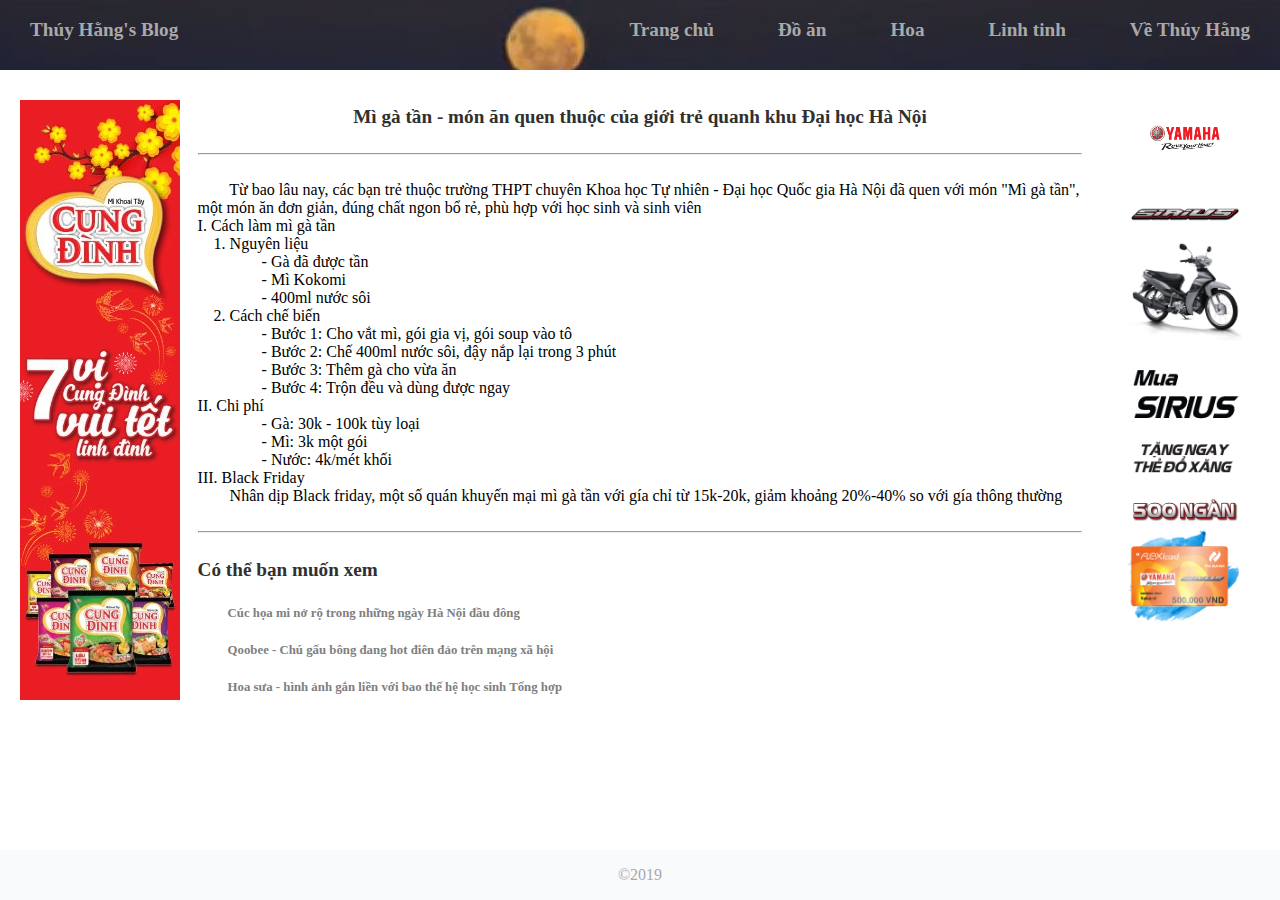
<file: migatan.html>
<!--
	This content is created for educational purpose and absolutely non-commercial.	
	This website may use some other contents from other websites to illustrate and practice making website with HTML, CSS, and Javascript, but the usage for education is allowed.
	Please let the author noticed if there were any issue with copyrighted content.
-->
<!DOCTYPE html>
<html>
<head>
	<title> Thúy Hằng's Blog </title>
	<link rel="stylesheet" href="tzuyhaq.css" />
	<meta charset="utf-8">
</head>
<body>
	<div class="header" style="background-image:url('moon.png')">
		<div class="logo">
			<h3 class="blog_name" onclick="window.location='tzuyhaq.html'"> 
				Thúy Hằng's Blog </h3>
		</div>

		<div class = "nav">
				<h3 onclick="window.location='tzuyhaq.html'"" class="nav_item"> Trang chủ </h3>
				<h3 onclick="window.location='food.html'"" class="nav_item"> Đồ ăn </h3>
				<h3 onclick="window.location='flower.html'"" class="nav_item"> Hoa </h3>
				<h3 onclick="window.location='stuff.html'"" class="nav_item"> Linh tinh </h3>
				<h3 class="nav_item" onclick="window.location='vethuyhang.html'"> Về Thúy Hằng </h3>
		</div>
		<div id="quangcao" style="position: absolute; left: 20px; top: 100px">
			<img src="quangcao.jpg" height=600 width=160 alt="Quảng cáo" />
		</div>
		<div id="quangcao2" style="position: absolute; right: 30px; top: 100px">
			<img src="quangcao2.png" height=600 width=128 alt="Quảng cáo" />
		</div>
	</div>
	<div class="posts">
		<h4 class="post_title center"> Mì gà tần - món ăn quen thuộc của giới trẻ quanh khu Đại học Hà Nội </h4> <hr/> <br>
		<div class="post_content">
			&nbsp &nbsp &nbsp &nbsp Từ bao lâu nay, các bạn trẻ thuộc trường THPT chuyên Khoa học Tự nhiên - Đại học Quốc gia Hà Nội đã quen với món "Mì gà tần", một món ăn đơn giản, đúng chất ngon bổ rẻ, phù hợp với học sinh và sinh viên <br>
			I. Cách làm mì gà tần <br>
			&nbsp &nbsp  1. Nguyên liệu <br>
			&nbsp &nbsp &nbsp &nbsp &nbsp &nbsp &nbsp &nbsp - Gà đã được tần <br>
			&nbsp &nbsp &nbsp &nbsp &nbsp &nbsp &nbsp &nbsp - Mì Kokomi <br>
			&nbsp &nbsp &nbsp &nbsp &nbsp &nbsp &nbsp &nbsp 
			- 400ml nước sôi <br>
			&nbsp &nbsp 2. Cách chế biến <br>
			&nbsp &nbsp &nbsp &nbsp &nbsp &nbsp &nbsp &nbsp 
			- Bước 1: Cho vắt mì, gói gia vị, gói soup vào tô <br>
			&nbsp &nbsp &nbsp &nbsp &nbsp &nbsp &nbsp &nbsp 
			- Bước 2: Chế 400ml nước sôi, đậy nắp lại trong 3 phút <br>
			&nbsp &nbsp &nbsp &nbsp &nbsp &nbsp &nbsp &nbsp 
			- Bước 3: Thêm gà cho vừa ăn <br>
			&nbsp &nbsp &nbsp &nbsp &nbsp &nbsp &nbsp &nbsp 
			- Bước 4: Trộn đều và dùng được ngay <br>
			II. Chi phí <br>
			&nbsp &nbsp &nbsp &nbsp &nbsp &nbsp &nbsp &nbsp 
			- Gà: 30k - 100k tùy loại <br>
			&nbsp &nbsp &nbsp &nbsp &nbsp &nbsp &nbsp &nbsp 
			- Mì: 3k một gói <br>
			&nbsp &nbsp &nbsp &nbsp &nbsp &nbsp &nbsp &nbsp 
			- Nước: 4k/mét khối <br>
			III. Black Friday <br>
			&nbsp &nbsp &nbsp &nbsp Nhân dịp Black friday, một số quán khuyến mại mì gà tần với gía chỉ từ 15k-20k, giảm khoảng 20%-40% so với gía thông thường
		</div>

	</div>
	<div class="posts suggestions">
		<br> 
		<hr />
		<h4 class="suggestions"> Có thể bạn muốn xem </h4>

		<h5 class="post_title" onclick="window.location='cuchoami.html'"> Cúc họa mi nở rộ trong những ngày Hà Nội đầu đông <h5> 
		<h5 class="post_title" onclick="window.location='qoobee.html'"> Qoobee - Chú gấu bông đang hot điên đảo trên mạng xã hội <h5>
		<h5 class="post_title" onclick="window.location='hoasua.html'"> Hoa sưa - hình ảnh gắn liền với bao thế hệ học sinh Tổng hợp <h5>
	</div>
	<div class="footer">
		<p align="center" class="copyright_message"> &copy2019 </p>
	</div>
</body>
</html>
</file>
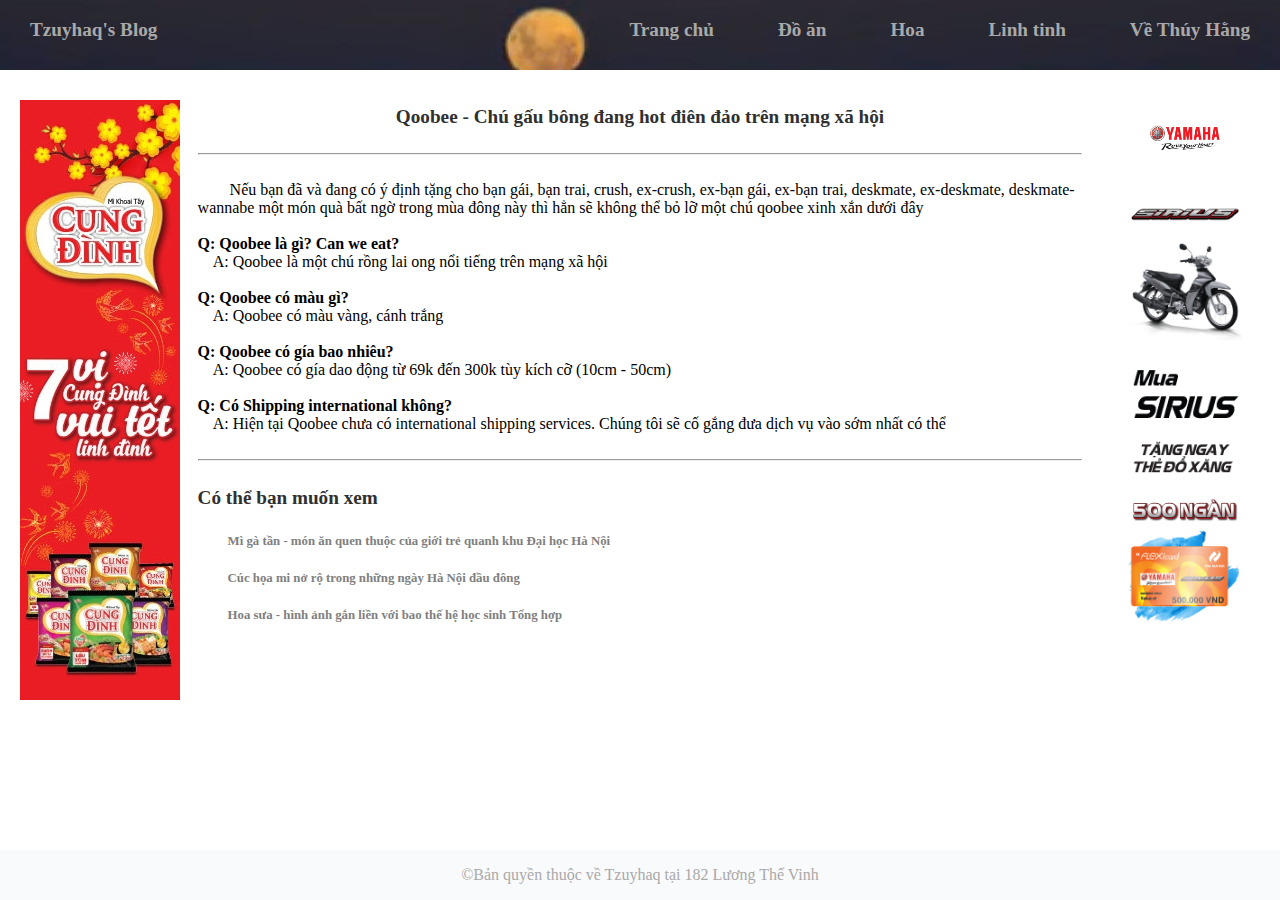
<file: qoobee.html>
<!--
	This content is created for educational purpose and absolutely non-commercial.	
	This website may use some other contents from other websites to illustrate and practice making website with HTML, CSS, and Javascript, but the usage for education is allowed.
	Please let the author noticed if there were any issue with copyrighted content.
-->
<!DOCTYPE html>
<html>
<head>
	<title> Tzuyhaq's Blog </title>
	<link rel="stylesheet" href="tzuyhaq.css" />
	<meta charset="utf-8">
</head>
<body>
	<div class="header" style="background-image:url('moon.png')">
		<div class="logo">
			<h3 class="blog_name" onclick="window.location='tzuyhaq.html'"> 
				Tzuyhaq's Blog </h3>
		</div>
		<div class = "nav">
				<h3 onclick="window.location='tzuyhaq.html'"" class="nav_item"> Trang chủ </h3>
				<h3 onclick="window.location='food.html'"" class="nav_item"> Đồ ăn </h3>
				<h3 onclick="window.location='flower.html'"" class="nav_item"> Hoa </h3>
				<h3 onclick="window.location='stuff.html'"" class="nav_item"> Linh tinh </h3>
				<h3 class="nav_item" onclick="window.location='vethuyhang.html'"> Về Thúy Hằng </h3>
		</div>
		<div id="quangcao" style="position: absolute; left: 20px; top: 100px">
			<img src="quangcao.jpg" height=600 width=160 alt="Quảng cáo" />
		</div>
		<div id="quangcao2" style="position: absolute; right: 30px; top: 100px">
			<img src="quangcao2.png" height=600 width=128 alt="Quảng cáo" />
		</div>
	</div>
	<div class="posts">
		<h4 class="post_title center"> Qoobee - Chú gấu bông đang hot điên đảo trên mạng xã hội </h4> <hr/> <br>
		<div class="post_content">
			&nbsp &nbsp &nbsp &nbsp Nếu bạn đã và đang có ý định tặng cho bạn gái, bạn trai, crush, ex-crush, ex-bạn gái, ex-bạn trai, deskmate, ex-deskmate, deskmate-wannabe một món quà bất ngờ trong mùa đông này thì hẳn sẽ không thể bỏ lỡ một chú qoobee xinh xắn dưới đây <br> 
			<br>
			<b>Q: Qoobee là gì? Can we eat? </b> <br>
			&nbsp &nbsp A: Qoobee là một chú rồng lai ong nổi tiếng trên mạng xã hội
			<br> <br>
			<b>Q: Qoobee có màu gì? </b> <br>
			&nbsp &nbsp A: Qoobee có màu vàng, cánh trắng
			<br> <br>
			<b>Q: Qoobee có gía bao nhiêu? </b> <br>
			&nbsp &nbsp A: Qoobee có gía dao động từ 69k đến 300k tùy kích cỡ (10cm - 50cm)
			<br> <br>
			<b>Q: Có Shipping international không? </b> <br>
			&nbsp &nbsp A: Hiện tại Qoobee chưa có international shipping services. Chúng tôi sẽ cố gắng đưa dịch vụ vào sớm nhất có thể
		</div>
	</div>
	<div class="posts suggestions">
		<br> 
		<hr />
		<h4 class="suggestions"> Có thể bạn muốn xem </h4>
		<h5 class="post_title" onclick="window.location='migatan.html'"> Mì gà tần - món ăn quen thuộc của giới trẻ quanh khu Đại học Hà Nội <h5> 
		<h5 class="post_title" onclick="window.location='cuchoami.html'"> Cúc họa mi nở rộ trong những ngày Hà Nội đầu đông <h5> 
		<h5 class="post_title" onclick="window.location='hoasua.html'"> Hoa sưa - hình ảnh gắn liền với bao thế hệ học sinh Tổng hợp <h5>
	</div>
	<div class="footer">
		<p align="center" class="copyright_message"> &copyBản quyền thuộc về Tzuyhaq tại 182 Lương Thế Vinh </p>
	</div>
</body>
</html>
</file>
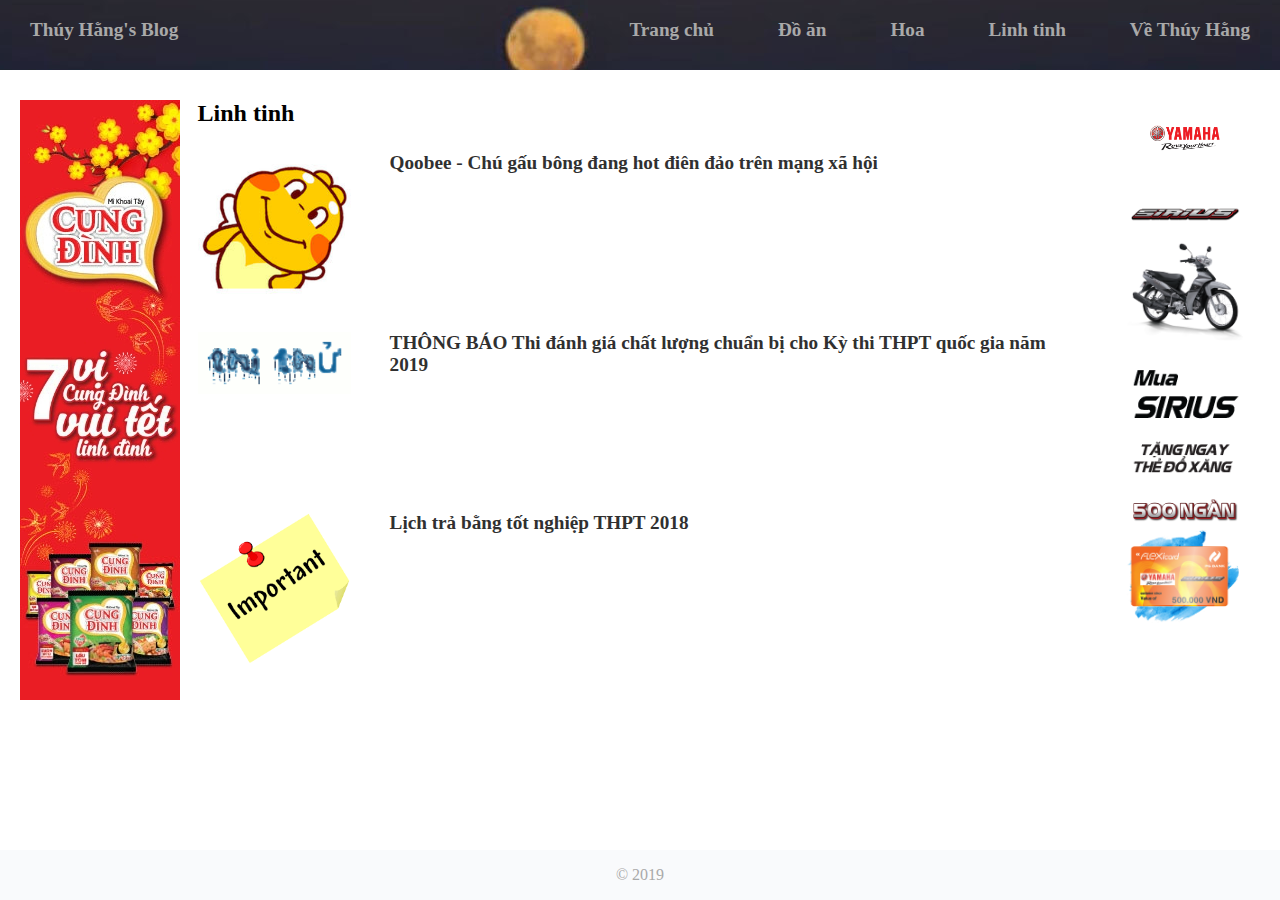
<file: stuff.html>
<!--
	This content is created for educational purpose and absolutely non-commercial.	
	This website may use some other contents from other websites to illustrate and practice making website with HTML, CSS, and Javascript, but the usage for education is allowed.
	Please let the author noticed if there were any issue with copyrighted content.
-->
<!DOCTYPE html>
<html>
<head>
	<title> Thúy Hằng's Blog </title>
	<link rel="stylesheet" href="tzuyhaq.css" />
	<meta charset="utf-8">
</head>
<body>
	<div class="header" style="background-image:url('moon.png')">
		<div class="logo">
			<h3 class="blog_name" onclick="window.location='tzuyhaq.html'"> 
				Thúy Hằng's Blog </h3>
		</div>

		<div class = "nav">
				<h3 onclick="window.location='tzuyhaq.html'"" class="nav_item"> Trang chủ </h3>
				<h3 onclick="window.location='food.html'"" class="nav_item"> Đồ ăn </h3>
				<h3 onclick="window.location='flower.html'"" class="nav_item"> Hoa </h3>
				<h3 onclick="window.location='stuff.html'"" class="nav_item"> Linh tinh </h3>
				<h3 class="nav_item" onclick="window.location='vethuyhang.html'"> Về Thúy Hằng </h3>
		</div>
		<div id="quangcao" style="position: absolute; left: 20px; top: 100px">
			<img src="quangcao.jpg" height=600 width=160 alt="Quảng cáo" />
		</div>
		<div id="quangcao2" style="position: absolute; right: 30px; top: 100px">
			<img src="quangcao2.png" height=600 width=128 alt="Quảng cáo" />
		</div>
	</div>
	<div class="posts">
		<h2> Linh tinh</h2>
		
		<div class="post">
			<div class="post_thumbnail">
				<img src="qoobee.jpg" width=100% height=100% alt="Qoobee" />
			</div>
			<div class="post_title">
				<h4 class="post_title" onclick="window.location='qoobee.html'"> Qoobee - Chú gấu bông đang hot điên đảo trên mạng xã hội <h4>
			</div>
		</div>
		<div class="post">
			<div class="post_thumbnail">
				<img src="thithu2.gif" width=100% height=100% alt="THÔNG BÁO Thi đánh giá chất lượng chuẩn bị cho Kỳ thi THPT quốc gia năm 2019" />
			</div>
			<div class="post_title">
				<h4 class="post_title" onclick="window.location='thongbao.html'"> THÔNG BÁO Thi đánh giá chất lượng chuẩn bị cho Kỳ thi THPT quốc gia năm 2019 <h4> 
			</div>
		</div>
		<div class="post">
			<div class="post_thumbnail">
				<img src="lichtra.png" width=100% height=100% alt="Lịch trả bằng tốt nghiệp THPT 2018" />
			</div>
			<div class="post_title">
				<h4 class="post_title" onclick="window.location='lichtra.html'"> Lịch trả bằng tốt nghiệp THPT 2018 <h4> 
			</div>
		</div>
	</div>
	<div class="footer">
		<p align="center" class="copyright_message"> &copy 2019  </p>
	</div>
</body>
</html>
</file>
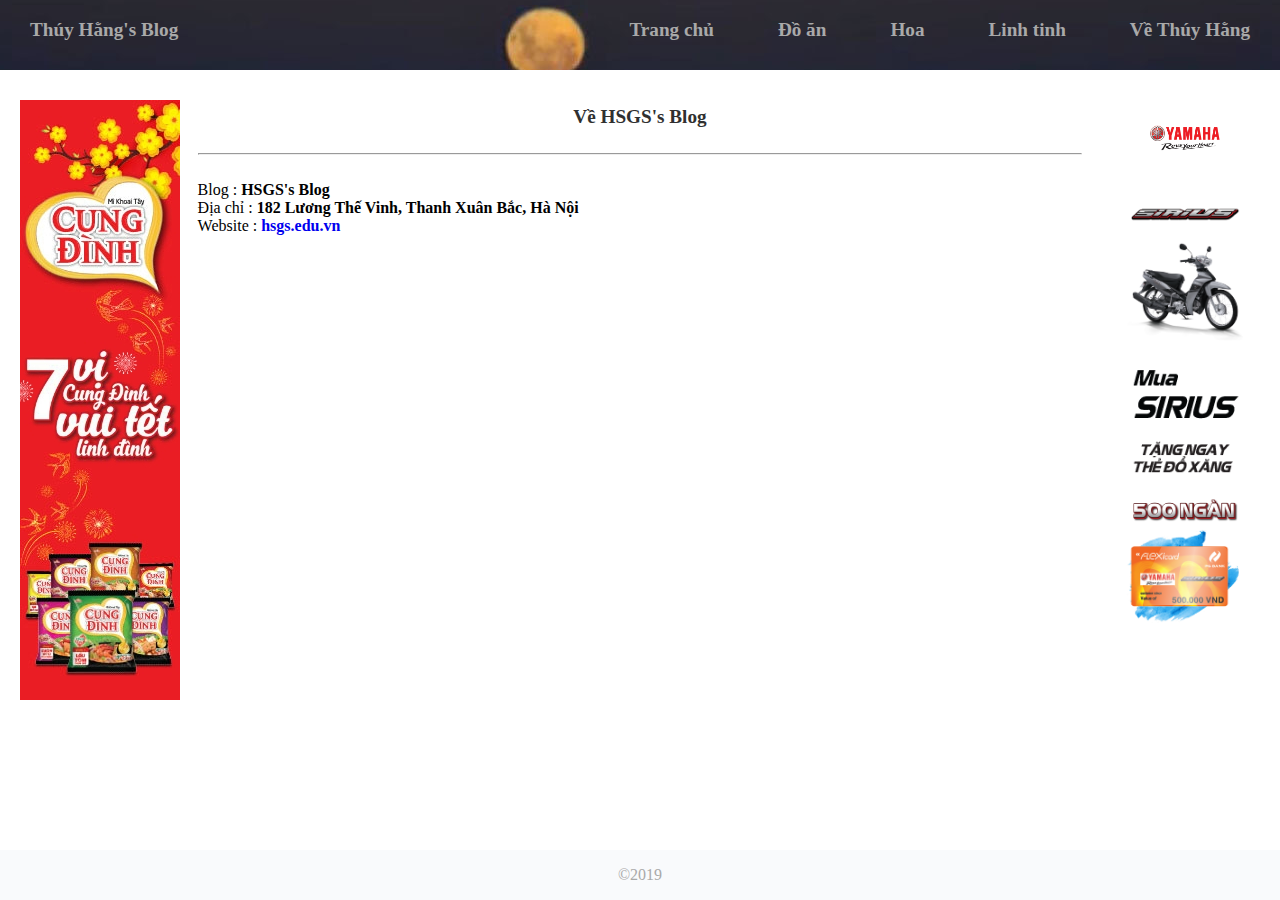
<file: vethuyhang.html>
<!--
	This content is created for educational purpose and absolutely non-commercial.	
	This website may use some other contents from other websites to illustrate and practice making website with HTML, CSS, and Javascript, but the usage for education is allowed.
	Please let the author noticed if there were any issue with copyrighted content.
-->
<!DOCTYPE html>
<html>
<head>
	<title> Thúy Hằng's Blog </title>
	<link rel="stylesheet" href="tzuyhaq.css" />
	<meta charset="utf-8">
</head>
<body>
	<div class="header" style="background-image:url('moon.png')">
		<div class="logo">
			<h3 class="blog_name" onclick="window.location='tzuyhaq.html'"> 
				Thúy Hằng's Blog </h3>
		</div>

		<div class = "nav">
				<h3 onclick="window.location='tzuyhaq.html'"" class="nav_item"> Trang chủ </h3>
				<h3 onclick="window.location='food.html'"" class="nav_item"> Đồ ăn </h3>
				<h3 onclick="window.location='flower.html'"" class="nav_item"> Hoa </h3>
				<h3 onclick="window.location='stuff.html'"" class="nav_item"> Linh tinh </h3>
				<h3 class="nav_item" onclick="window.location='vethuyhang.html'"> Về Thúy Hằng </h3>
		</div>
		<div id="quangcao" style="position: absolute; left: 20px; top: 100px">
			<img src="quangcao.jpg" height=600 width=160 alt="Quảng cáo" />
		</div>
		<div id="quangcao2" style="position: absolute; right: 30px; top: 100px">
			<img src="quangcao2.png" height=600 width=128 alt="Quảng cáo" />
		</div>
	</div>
	<div class="posts">
		<h4 class="post_title center"> Về HSGS's Blog </h4> <hr/> <br>
		<div class="post_content">
			Blog		: <b> HSGS's Blog </b> <br>
			Địa chỉ		: <b> 182 Lương Thế Vinh, Thanh Xuân Bắc, Hà Nội </b><br>
			Website		: <b> <a href="http://hsgs.edu.vn/"> hsgs.edu.vn </b><br>
		</div>

	</div>
	<div class="footer">
		<p align="center" class="copyright_message"> &copy2019 </p>
	</div>
</body>
</html>
</file>
<file: tzuyhaq.css>
div.header{
	position: absolute;
	top: 0;
	left: 0;
	width: 100%;
	height: 70px;
	background-color: rgb(249, 250, 252);
}
div.logo{
	width: 250px;
	float: left;
}
div.nav{
	float: right;
}
h3.nav_item, h3.blog_name, h3.suggestions{
	font-size: 1.2em;
	font-weight: 700;
	/*font-family: "Courier New" Verdana;*/
	color: darkgray;
	text-decoration: none;
	margin-left: 30px;
	margin-right: 30px;
	display: inline-block;
}
h3.nav_item:hover, h3.blog_name:hover{
	color: gray;
	transition: ease 0.3s;
}
a{
	text-decoration: none;
}
div.footer{
	height: 50px;
	left: 0;
	width: 100%;
	background-color: rgb(249, 250, 252);
	position: fixed;
	bottom: 0;
}
p.copyright_message{
	color: darkgray;
	font-size: 1em;
}
p.copyright_message:hover{
	color: gray;
	transition: ease 0.3s;
}
div.posts{
	width: 70%;
	position: relative;
	margin-left: 15%;
	/*border: 1px dotted;*/
	top: 80px;
}
div.post{
	width: 100%;
	position: relative;
	/*border-bottom: 1px solid gray;*/
	height: 150px;
	margin-bottom: 30px;
}
div.post_thumbnail{
	width: 12vw;
	float: left;
}
div.post_title{
	margin-left:15vw;
}
h4.post_title{
	font-weight: 700;
	font: bold;
	color: #303030;
	font-size: 1.2em;
}
h4.center{
	text-align: center;
}
h4.post_title:hover{
	color: darkgray;
	transition: ease 0.3s;
}
div.post_content{
	/*position: relative;
	left: 5%;
	border: 1px dotted;
	width: 95%;*/
}
div.suggestions{
	padding-bottom: 70px;
}
h4.suggestions{
	font-weight: 700;
	font: bold;
	color: #303030;
	font-size: 1.2em;
}
h5.post_title{
	font-weight: 700;
	font: bold;
	color: gray;
	font-size: 0.8em;
	margin-left: 30px;
}
h5.post_title:hover{
	color: darkgray;
	transition: ease 0.3s;
}
</file>
